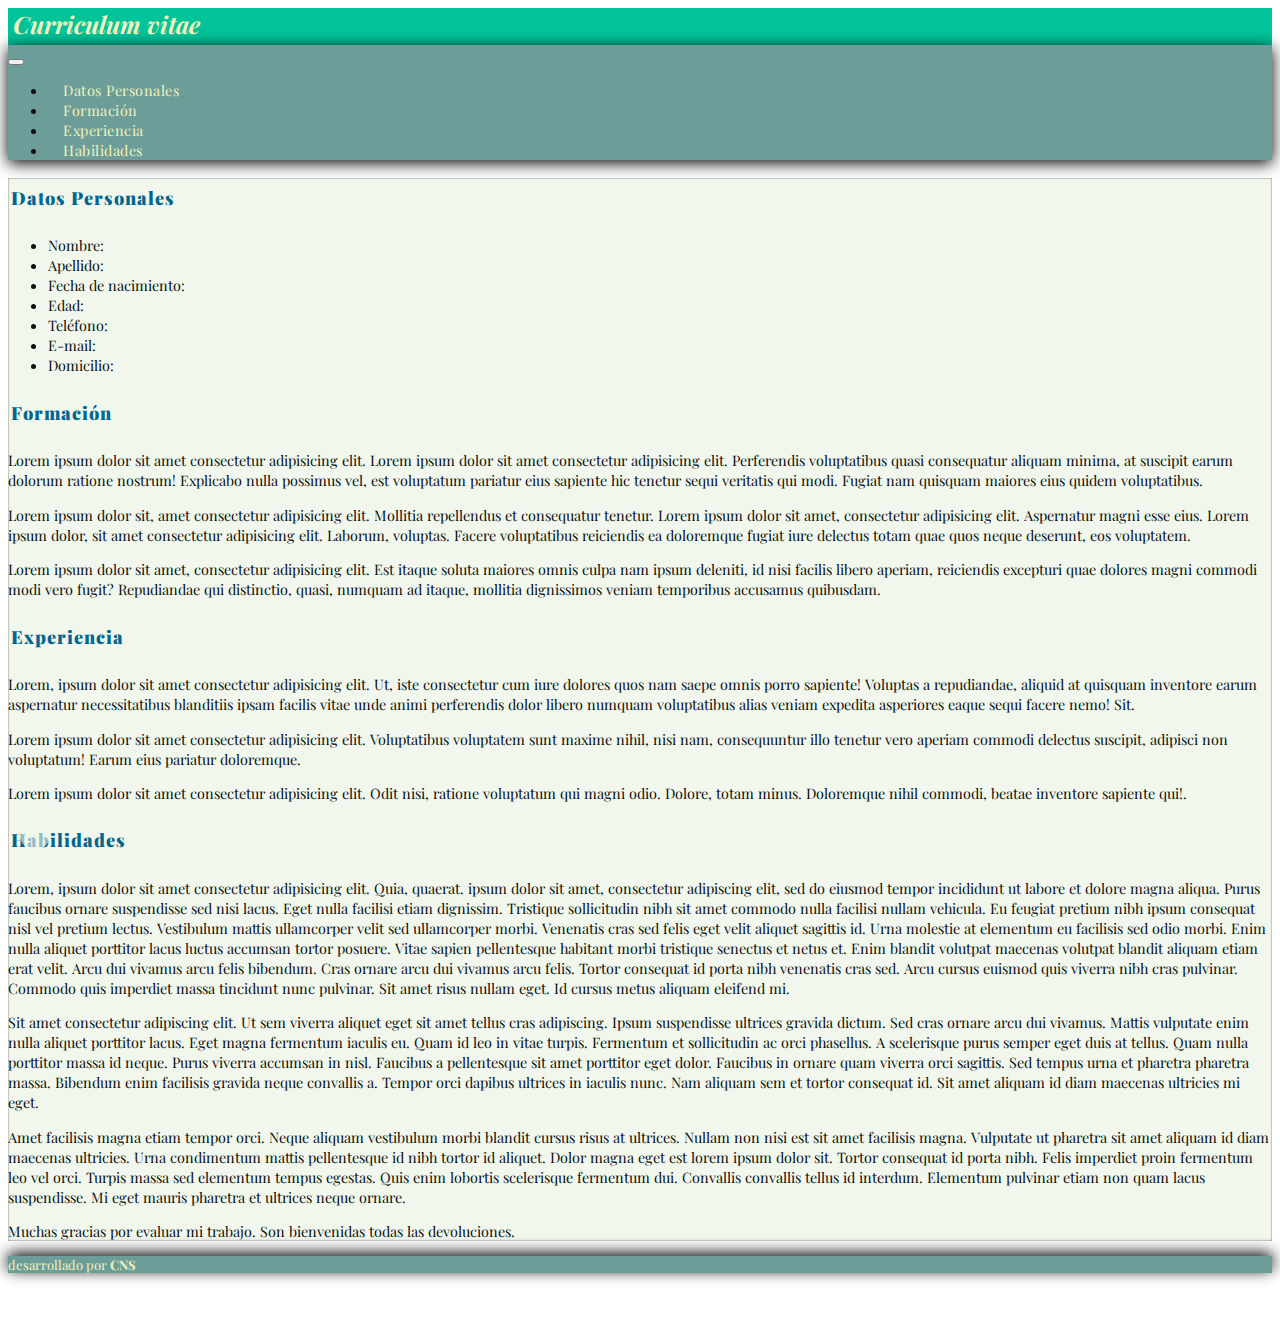
<file: index.html>
<!DOCTYPE html>
<html lang="es">

<head>
    <meta charset="UTF-8">
    <meta http-equiv="X-UA-Compatible" content="IE=edge">
    <meta name="viewport" content="width=device-width, initial-scale=1.0">
    <link href="https://cdn.jsdelivr.net/npm/bootstrap@5.3.0-alpha1/dist/css/bootstrap.min.css" rel="stylesheet" integrity="sha384-GLhlTQ8iRABdZLl6O3oVMWSktQOp6b7In1Zl3/Jr59b6EGGoI1aFkw7cmDA6j6gD" crossorigin="anonymous">
    <link rel="stylesheet" href="https://cdnjs.cloudflare.com/ajax/libs/font-awesome/6.2.1/css/all.min.css" integrity="sha512-MV7K8+y+gLIBoVD59lQIYicR65iaqukzvf/nwasF0nqhPay5w/9lJmVM2hMDcnK1OnMGCdVK+iQrJ7lzPJQd1w==" crossorigin="anonymous" referrerpolicy="no-referrer" />
    <link rel="preconnect" href="https://fonts.googleapis.com">
    <link rel="preconnect" href="https://fonts.gstatic.com" crossorigin>
    <link href="https://fonts.googleapis.com/css2?family=Playfair+Display:ital@0;1&display=swap" rel="stylesheet">
    <link href="index.css" rel=stylesheet>
    <link rel="icon" href="icon.ico">
    <title>CV</title>
</head>

<body id="body" class="">

    <header class="sticky-top" id="header">
        <div class="row">    
            <div class="container-fluid col-8 col-sm-12 text-center">
                <h1 id="nombre_comp"></h1>
                <h2>Curriculum vitae</h2>
            </div>
            <div class="container-fluid col-4 col-sm-12 text-center" id="foto_pers">
                <div>
                    
                </div>
            </div>
        </div>
    
        <div class="row">
            <nav class="navbar navbar-expand-sm justify-content-center">
                <div class="container">
                    <div>    
                        <button class="navbar-toggler" type="button" data-bs-toggle="collapse" data-bs-target="#menu" aria-controls="navbarSupportedContent" aria-expanded="false" aria-label="Toggle navigation">
                            <i class="fa-solid fa-bars"></i>
                        </button> 
                    </div>    
                    <div class="collapse navbar-collapse justify-content-center" id="menu">
                        <ul class="navbar-nav justify-content-center mb-2 mb-lg-0">
                          <li class="nav-item">
                              <a href="#datos_personales">Datos Personales</a>
                          </li>
                          <li class="nav-item">
                              <a href="#formacion">Formación</a>
                          </li>
                          <li class="nav-item">
                            <a href="#experiencia">Experiencia</a>
                          </li>
                          <li class="nav-item">
                              <a href="#habilidades">Habilidades</a>
                          </li>
                        </ul>
                    </div>
                </div>
            </nav>
        </div>
    </header>

    <section class="cuerpo">
        <div class="row">
            <div class="col-sm-1 col-md-2 lateral_izq">
                <span id="botonTema" class="fixed-bottom">
                    <i id="luna" class="fa-solid fa-moon" ></i>
                    <i id="sol" class="fa-solid fa-sun"></i>
                </span>
            </div>

            <div class="col-sm-10 col-md-8 cuerpo_centro">
                <h3 id="datos_personales"><b>Datos Personales </b><i class="fa-solid fa-address-card"></i></h3>
                    <ul>
                        <li id="nombre">Nombre: </li>
                        <li id="apellido">Apellido: </li>
                        <li id="fecha_nac">Fecha de nacimiento: </li>
                        <li id="edad">Edad: </li>
                        <li id="telefono"><i class="fa-solid fa-phone"></i> Teléfono: </li>
                        <li id="email"><i class="fa-solid fa-envelope"></i> E-mail: </li>
                        <li id="domicilio"><i class="fa-solid fa-location-dot"></i> Domicilio: </li>
                    </ul>
                <h3 id="formacion"><b>Formación </b> <i class="fa-solid fa-user-graduate"></i></h3>
                    <p>Lorem ipsum dolor sit amet consectetur adipisicing elit. Lorem ipsum dolor sit amet consectetur adipisicing elit. Perferendis voluptatibus quasi consequatur aliquam minima, at suscipit earum dolorum ratione nostrum! Explicabo nulla possimus vel, est voluptatum pariatur eius sapiente hic tenetur sequi veritatis qui modi. Fugiat nam quisquam maiores eius quidem voluptatibus.</p>
                        
                    <p>Lorem ipsum dolor sit, amet consectetur adipisicing elit. Mollitia repellendus et consequatur tenetur. Lorem ipsum dolor sit amet, consectetur adipisicing elit. Aspernatur magni esse eius. Lorem ipsum dolor, sit amet consectetur adipisicing elit. Laborum, voluptas. Facere voluptatibus reiciendis ea doloremque fugiat iure delectus totam quae quos neque deserunt, eos voluptatem.</p>
                        
                    <p>Lorem ipsum dolor sit amet, consectetur adipisicing elit. Est itaque soluta maiores omnis culpa nam ipsum deleniti, id nisi facilis libero aperiam, reiciendis excepturi quae dolores magni commodi modi vero fugit? Repudiandae qui distinctio, quasi, numquam ad itaque, mollitia dignissimos veniam temporibus accusamus quibusdam.</p>
                    
                <h3 id="experiencia"><b>Experiencia </b><i class="fa-solid fa-tags"></i></h3>
                    <p>Lorem, ipsum dolor sit amet consectetur adipisicing elit. Ut, iste consectetur cum iure dolores quos nam saepe omnis porro sapiente! Voluptas a repudiandae, aliquid at quisquam inventore earum aspernatur necessitatibus blanditiis ipsam facilis vitae unde animi perferendis dolor libero numquam voluptatibus alias veniam expedita asperiores eaque sequi facere nemo! Sit.</p>
                           
                    <p>Lorem ipsum dolor sit amet consectetur adipisicing elit. Voluptatibus voluptatem sunt maxime nihil, nisi nam, consequuntur illo tenetur vero aperiam commodi delectus suscipit, adipisci non voluptatum! Earum eius pariatur doloremque.</p>
                        
                    <p>Lorem ipsum dolor sit amet consectetur adipisicing elit. Odit nisi, ratione voluptatum qui magni odio. Dolore, totam minus. Doloremque nihil commodi, beatae inventore sapiente qui!.</p>                  </p>
                
                <h3 id="habilidades"><b>Habilidades </b><i class="fa-solid fa-puzzle-piece"></i></h3>
                    <p>Lorem, ipsum dolor sit amet consectetur adipisicing elit. Quia, quaerat. ipsum dolor sit amet, consectetur adipiscing elit, sed do eiusmod tempor incididunt ut labore et dolore magna aliqua. Purus faucibus ornare suspendisse sed nisi lacus. Eget nulla facilisi etiam dignissim. Tristique sollicitudin nibh sit amet commodo nulla facilisi nullam vehicula. Eu feugiat pretium nibh ipsum consequat nisl vel pretium lectus. Vestibulum mattis ullamcorper velit sed ullamcorper morbi. Venenatis cras sed felis eget velit aliquet sagittis id. Urna molestie at elementum eu facilisis sed odio morbi. Enim nulla aliquet porttitor lacus luctus accumsan tortor posuere. Vitae sapien pellentesque habitant morbi tristique senectus et netus et. Enim blandit volutpat maecenas volutpat blandit aliquam etiam erat velit. Arcu dui vivamus arcu felis bibendum. Cras ornare arcu dui vivamus arcu felis. Tortor consequat id porta nibh venenatis cras sed. Arcu cursus euismod quis viverra nibh cras pulvinar. Commodo quis imperdiet massa tincidunt nunc pulvinar. Sit amet risus nullam eget. Id cursus metus aliquam eleifend mi.</p>
                        
                    <p>Sit amet consectetur adipiscing elit. Ut sem viverra aliquet eget sit amet tellus cras adipiscing. Ipsum suspendisse ultrices gravida dictum. Sed cras ornare arcu dui vivamus. Mattis vulputate enim nulla aliquet porttitor lacus. Eget magna fermentum iaculis eu. Quam id leo in vitae turpis. Fermentum et sollicitudin ac orci phasellus. A scelerisque purus semper eget duis at tellus. Quam nulla porttitor massa id neque. Purus viverra accumsan in nisl. Faucibus a pellentesque sit amet porttitor eget dolor. Faucibus in ornare quam viverra orci sagittis. Sed tempus urna et pharetra pharetra massa. Bibendum enim facilisis gravida neque convallis a. Tempor orci dapibus ultrices in iaculis nunc. Nam aliquam sem et tortor consequat id. Sit amet aliquam id diam maecenas ultricies mi eget.</p>
                       
                    <p>Amet facilisis magna etiam tempor orci. Neque aliquam vestibulum morbi blandit cursus risus at ultrices. Nullam non nisi est sit amet facilisis magna. Vulputate ut pharetra sit amet aliquam id diam maecenas ultricies. Urna condimentum mattis pellentesque id nibh tortor id aliquet. Dolor magna eget est lorem ipsum dolor sit. Tortor consequat id porta nibh. Felis imperdiet proin fermentum leo vel orci. Turpis massa sed elementum tempus egestas. Quis enim lobortis scelerisque fermentum dui. Convallis convallis tellus id interdum. Elementum pulvinar etiam non quam lacus suspendisse. Mi eget mauris pharetra et ultrices neque ornare.</p>
                    
                    <p>Muchas gracias por evaluar mi trabajo. Son bienvenidas todas las devoluciones.</p>
                    <a href="#" class="to-top">
                        <i class="fas fa-chevron-up"></i>
                    </a>     
            </div>

            <div class="col-sm-1 col-md-2 lateral_der">
                
            </div>

        </div>
    </section>
    
    <footer>
        <div class="fixed-bottom pie">
            <div class="row">
                <div class="col text-center">
                    <span>desarrollado por <b>CNS</b><br>
                        <a href="https://github.com/CNSarg?tab=repositories" target="_blank"><i class="fa-brands fa-github"></i></a>
                        <a href="mailto:sch.cristian.n@gmail.com"><i class="fa-solid fa-envelope"></i></a>
                    </span>
                </div>
            </div>
        </div>
    </footer>

    <script src="index.js"></script>
    <script src="https://cdn.jsdelivr.net/npm/bootstrap@5.3.0-alpha1/dist/js/bootstrap.bundle.min.js" integrity="sha384-w76AqPfDkMBDXo30jS1Sgez6pr3x5MlQ1ZAGC+nuZB+EYdgRZgiwxhTBTkF7CXvN" crossorigin="anonymous"></script>
</body>
</html>
</file>
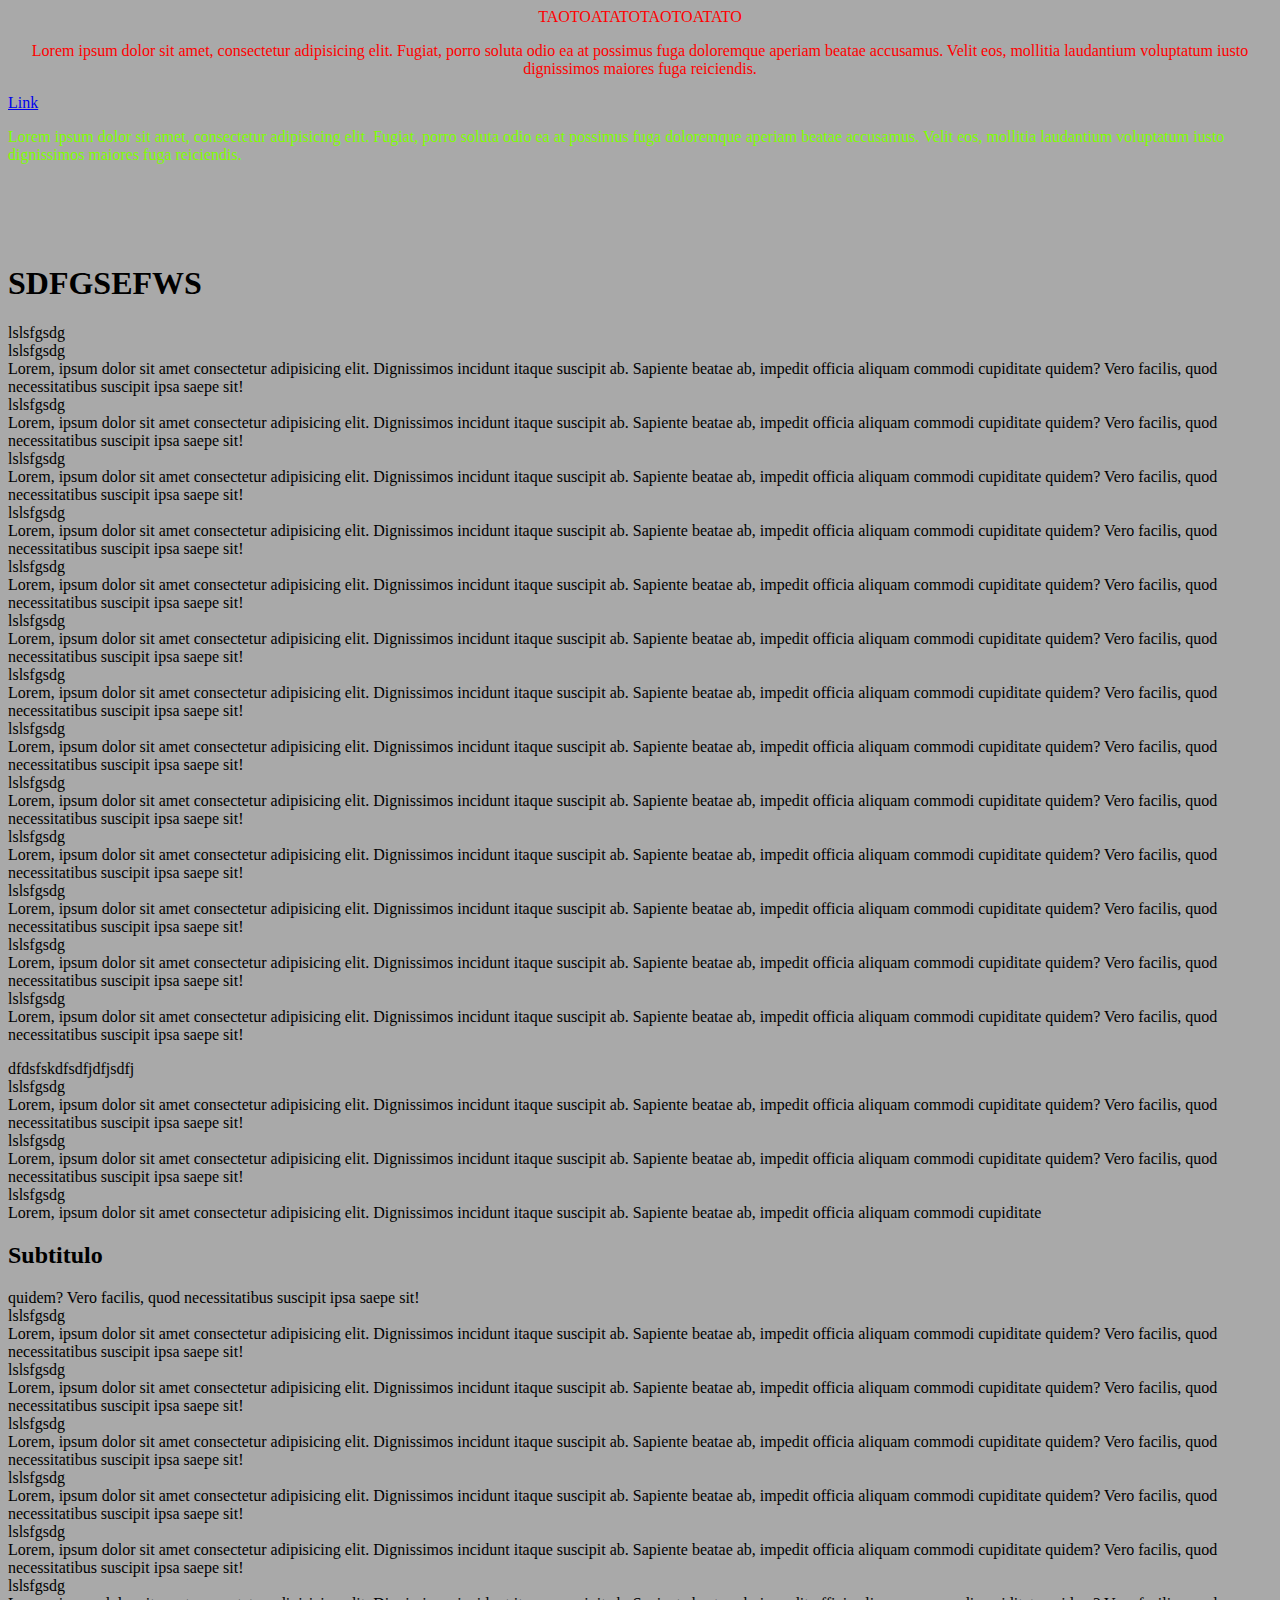
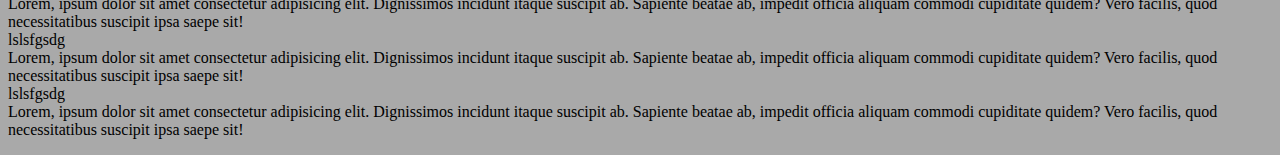
<file: cajas.html>
<!DOCTYPE html>
<html lang="en">
<head>
    <meta charset="UTF-8">
    <meta http-equiv="X-UA-Compatible" content="IE=edge">
    <meta name="viewport" content="width=device-width, initial-scale=1.0">
    <link href="https://cdn.jsdelivr.net/npm/bootstrap@5.3.0-alpha1/dist/css/bootstrap.min.css" rel="stylesheet" integrity="sha384-GLhlTQ8iRABdZLl6O3oVMWSktQOp6b7In1Zl3/Jr59b6EGGoI1aFkw7cmDA6j6gD" crossorigin="anonymous">
    
    <link rel="stylesheet" href="https://cdnjs.cloudflare.com/ajax/libs/font-awesome/6.2.1/css/all.min.css" integrity="sha512-MV7K8+y+gLIBoVD59lQIYicR65iaqukzvf/nwasF0nqhPay5w/9lJmVM2hMDcnK1OnMGCdVK+iQrJ7lzPJQd1w==" crossorigin="anonymous" referrerpolicy="no-referrer" />

    <title>Document</title>
</head>
<body><style>body{background-color: darkgray;}html{scroll-padding-top: 155px;}#coli{color: red; text-align: center;}#banner {color: chartreuse; height: 150px;};</style>
       
        <div class="container-fluid col-12 bg-ligth" id="coli">
            <span>TAOTOATATO</span><span>TAOTOATATO</span>
            <p>Lorem ipsum dolor sit amet, consectetur adipisicing elit. Fugiat, porro soluta odio ea at possimus fuga doloremque aperiam beatae accusamus. Velit eos, mollitia laudantium voluptatum iusto dignissimos maiores fuga reiciendis.</p>
        </div>

        <div class="container-fluid col-12 bg-info sticky-top" id="banner">
            <a href="#tit">Link</a>
            <p>Lorem ipsum dolor sit amet, consectetur adipisicing elit. Fugiat, porro soluta odio ea at possimus fuga doloremque aperiam beatae accusamus. Velit eos, mollitia laudantium voluptatum iusto dignissimos maiores fuga reiciendis.</p>
        </div>
        <div class="row">
    
            <div class="container col-5 col-sm-12 bg-danger">
                <h1>SDFGSEFWS</h1><span class="glyphicon glyphicon-menu-hamburger"></span><span class="glyphicon glyphicon-search" aria-hidden="true"></span><span class="glyphicon glyphicon-star" aria-hidden="true"></span><span class="navbar-toggler-icon"></span><i class="fa-solid fa-bars"></i>
                <p>lslsfgsdg<br>lslsfgsdg<br>Lorem, ipsum dolor sit amet consectetur adipisicing elit. Dignissimos incidunt itaque suscipit ab. Sapiente beatae ab, impedit officia aliquam commodi cupiditate quidem? Vero facilis, quod necessitatibus suscipit ipsa saepe sit!<br>lslsfgsdg<br>Lorem, ipsum dolor sit amet consectetur adipisicing elit. Dignissimos incidunt itaque suscipit ab. Sapiente beatae ab, impedit officia aliquam commodi cupiditate quidem? Vero facilis, quod necessitatibus suscipit ipsa saepe sit!<br>lslsfgsdg<br>Lorem, ipsum dolor sit amet consectetur adipisicing elit. Dignissimos incidunt itaque suscipit ab. Sapiente beatae ab, impedit officia aliquam commodi cupiditate quidem? Vero facilis, quod necessitatibus suscipit ipsa saepe sit!<br>lslsfgsdg<br>Lorem, ipsum dolor sit amet consectetur adipisicing elit. Dignissimos incidunt itaque suscipit ab. Sapiente beatae ab, impedit officia aliquam commodi cupiditate quidem? Vero facilis, quod necessitatibus suscipit ipsa saepe sit!<br>lslsfgsdg<br>Lorem, ipsum dolor sit amet consectetur adipisicing elit. Dignissimos incidunt itaque suscipit ab. Sapiente beatae ab, impedit officia aliquam commodi cupiditate quidem? Vero facilis, quod necessitatibus suscipit ipsa saepe sit!<br>lslsfgsdg<br>Lorem, ipsum dolor sit amet consectetur adipisicing elit. Dignissimos incidunt itaque suscipit ab. Sapiente beatae ab, impedit officia aliquam commodi cupiditate quidem? Vero facilis, quod necessitatibus suscipit ipsa saepe sit!<br>lslsfgsdg<br>Lorem, ipsum dolor sit amet consectetur adipisicing elit. Dignissimos incidunt itaque suscipit ab. Sapiente beatae ab, impedit officia aliquam commodi cupiditate quidem? Vero facilis, quod necessitatibus suscipit ipsa saepe sit!<br>lslsfgsdg<br>Lorem, ipsum dolor sit amet consectetur adipisicing elit. Dignissimos incidunt itaque suscipit ab. Sapiente beatae ab, impedit officia aliquam commodi cupiditate quidem? Vero facilis, quod necessitatibus suscipit ipsa saepe sit!<br>lslsfgsdg<br>Lorem, ipsum dolor sit amet consectetur adipisicing elit. Dignissimos incidunt itaque suscipit ab. Sapiente beatae ab, impedit officia aliquam commodi cupiditate quidem? Vero facilis, quod necessitatibus suscipit ipsa saepe sit!<br>lslsfgsdg<br>Lorem, ipsum dolor sit amet consectetur adipisicing elit. Dignissimos incidunt itaque suscipit ab. Sapiente beatae ab, impedit officia aliquam commodi cupiditate quidem? Vero facilis, quod necessitatibus suscipit ipsa saepe sit!<br>lslsfgsdg<br>Lorem, ipsum dolor sit amet consectetur adipisicing elit. Dignissimos incidunt itaque suscipit ab. Sapiente beatae ab, impedit officia aliquam commodi cupiditate quidem? Vero facilis, quod necessitatibus suscipit ipsa saepe sit!<br>lslsfgsdg<br>Lorem, ipsum dolor sit amet consectetur adipisicing elit. Dignissimos incidunt itaque suscipit ab. Sapiente beatae ab, impedit officia aliquam commodi cupiditate quidem? Vero facilis, quod necessitatibus suscipit ipsa saepe sit!<br>lslsfgsdg<br>Lorem, ipsum dolor sit amet consectetur adipisicing elit. Dignissimos incidunt itaque suscipit ab. Sapiente beatae ab, impedit officia aliquam commodi cupiditate quidem? Vero facilis, quod necessitatibus suscipit ipsa saepe sit!</p>
            </div>
            <div class="container col-7 col-sm-12 bg-warning">
                <p>dfdsfskdfsdfjdfjsdfj<br>lslsfgsdg<br>Lorem, ipsum dolor sit amet consectetur adipisicing elit. Dignissimos incidunt itaque suscipit ab. Sapiente beatae ab, impedit officia aliquam commodi cupiditate quidem? Vero facilis, quod necessitatibus suscipit ipsa saepe sit!<br>lslsfgsdg<br>Lorem, ipsum dolor sit amet consectetur adipisicing elit. Dignissimos incidunt itaque suscipit ab. Sapiente beatae ab, impedit officia aliquam commodi cupiditate quidem? Vero facilis, quod necessitatibus suscipit ipsa saepe sit!<br>lslsfgsdg<br>Lorem, ipsum dolor sit amet consectetur adipisicing elit. Dignissimos incidunt itaque suscipit ab. Sapiente beatae ab, impedit officia aliquam commodi cupiditate<br><h2 id="tit">Subtitulo</h2> quidem? Vero facilis, quod necessitatibus suscipit ipsa saepe sit!<br>lslsfgsdg<br>Lorem, ipsum dolor sit amet consectetur adipisicing elit. Dignissimos incidunt itaque suscipit ab. Sapiente beatae ab, impedit officia aliquam commodi cupiditate quidem? Vero facilis, quod necessitatibus suscipit ipsa saepe sit!<br>lslsfgsdg<br>Lorem, ipsum dolor sit amet consectetur adipisicing elit. Dignissimos incidunt itaque suscipit ab. Sapiente beatae ab, impedit officia aliquam commodi cupiditate quidem? Vero facilis, quod necessitatibus suscipit ipsa saepe sit!<br>lslsfgsdg<br>Lorem, ipsum dolor sit amet consectetur adipisicing elit. Dignissimos incidunt itaque suscipit ab. Sapiente beatae ab, impedit officia aliquam commodi cupiditate quidem? Vero facilis, quod necessitatibus suscipit ipsa saepe sit!<br>lslsfgsdg<br>Lorem, ipsum dolor sit amet consectetur adipisicing elit. Dignissimos incidunt itaque suscipit ab. Sapiente beatae ab, impedit officia aliquam commodi cupiditate quidem? Vero facilis, quod necessitatibus suscipit ipsa saepe sit!<br>lslsfgsdg<br>Lorem, ipsum dolor sit amet consectetur adipisicing elit. Dignissimos incidunt itaque suscipit ab. Sapiente beatae ab, impedit officia aliquam commodi cupiditate quidem? Vero facilis, quod necessitatibus suscipit ipsa saepe sit!<br>lslsfgsdg<br>Lorem, ipsum dolor sit amet consectetur adipisicing elit. Dignissimos incidunt itaque suscipit ab. Sapiente beatae ab, impedit officia aliquam commodi cupiditate quidem? Vero facilis, quod necessitatibus suscipit ipsa saepe sit!<br>lslsfgsdg<br>Lorem, ipsum dolor sit amet consectetur adipisicing elit. Dignissimos incidunt itaque suscipit ab. Sapiente beatae ab, impedit officia aliquam commodi cupiditate quidem? Vero facilis, quod necessitatibus suscipit ipsa saepe sit!<br>lslsfgsdg<br>Lorem, ipsum dolor sit amet consectetur adipisicing elit. Dignissimos incidunt itaque suscipit ab. Sapiente beatae ab, impedit officia aliquam commodi cupiditate quidem? Vero facilis, quod necessitatibus suscipit ipsa saepe sit!</p>
            </div>
        </div>    
   

    <script src="https://cdn.jsdelivr.net/npm/bootstrap@5.3.0-alpha1/dist/js/bootstrap.bundle.min.js" integrity="sha384-w76AqPfDkMBDXo30jS1Sgez6pr3x5MlQ1ZAGC+nuZB+EYdgRZgiwxhTBTkF7CXvN" crossorigin="anonymous"></script>
</body>
</html>
</file>
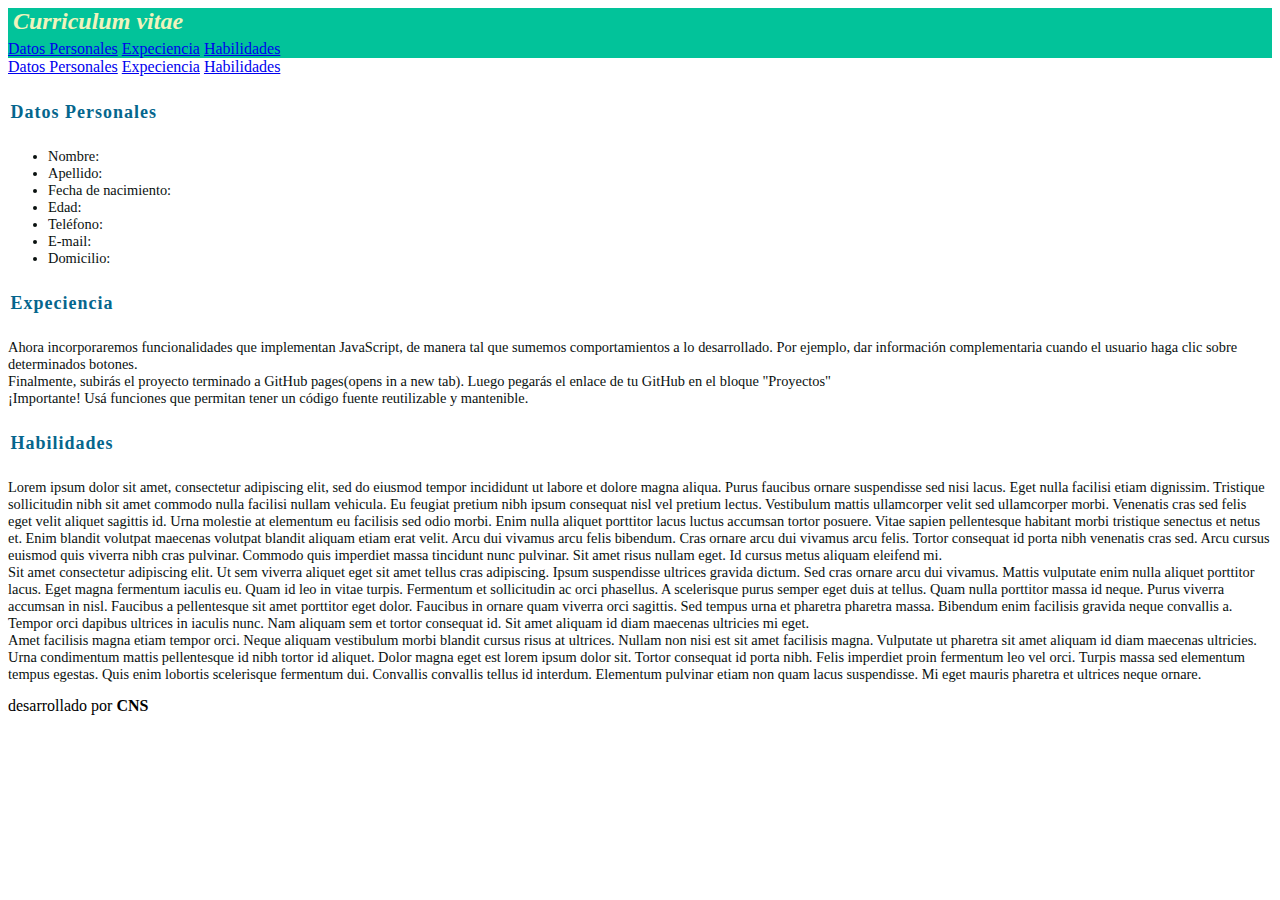
<file: grid - copia.html>
<!DOCTYPE html>
<html lang="es">
<head>
    <meta charset="UTF-8">
    <meta http-equiv="X-UA-Compatible" content="IE=edge">
    <meta name="viewport" content="width=device-width, initial-scale=1.0">
    <link href="https://cdn.jsdelivr.net/npm/bootstrap@5.3.0-alpha1/dist/css/bootstrap.min.css" rel="stylesheet" integrity="sha384-GLhlTQ8iRABdZLl6O3oVMWSktQOp6b7In1Zl3/Jr59b6EGGoI1aFkw7cmDA6j6gD" crossorigin="anonymous">
    <link href="index.css" rel=stylesheet>
    <title>Maquetado</title>
</head>
<body>
<section>
    <header class="container fixed-top" id="header">
        <div >
            <div>
                <div class="row">
                    <div class="col text-center">
                        <h1 id="nombre_comp"></h1>
                        <h2>Curriculum vitae</h2>
                    </div>
                </div>

                <div class="row">
                    <div class="col text-center" id="foto_pers">
                    
                    </div>
                </div>

                <div class="row" id="barra_nav">
                    <div class="col text-end">
                        <a href="#datos_personales">Datos Personales</a>
                        <a href="#experiencia">Expeciencia</a>
                        <a href="#habilidades">Habilidades</a>
                    </div>
                </div>
            </div>
        </div>
    </header>
</section>
<section>    
    <div class="container" id="cuerpo">
        <div>
            <div class="row">
                <div class="col-2 justify-content-center" id="lateral_izq">
                    <a href="#datos_personales" class="float-center">Datos Personales</a>
                    <a href="#experiencia">Expeciencia</a>
                    <a href="#habilidades">Habilidades</a>
                </div>

                <div class="col-8" id="cuerpo_centro">
                    <h3 id="datos_personales"><b>Datos Personales</b></h3>
                        <ul>
                            <li id="nombre">Nombre: </li>
                            <li id="apellido">Apellido: </li>
                            <li id="fecha_nac">Fecha de nacimiento: </li>
                            <li id="edad">Edad: </li>
                            <li id="telefono">Teléfono: </li>
                            <li id="email">E-mail: </li>
                            <li id="domicilio">Domicilio: </li>
                        </ul>
                    
                    <h3 id="experiencia"><b>Expeciencia</b></h3>
                        <p>Ahora incorporaremos funcionalidades que implementan JavaScript, de manera tal que sumemos comportamientos a lo desarrollado. 
                        Por ejemplo, dar información complementaria cuando el usuario haga clic sobre determinados botones.
                        <br>    

                        Finalmente, subirás el proyecto terminado a GitHub pages(opens in a new tab).  
                        Luego pegarás el enlace de tu GitHub en el bloque "Proyectos"
                        <br>
                        <b>¡Importante!</b>
                        Usá funciones que permitan tener un código fuente reutilizable y mantenible.
                        </p>
                    <h3 id="habilidades"><b>Habilidades</b></h3>
                        <p>
                            Lorem ipsum dolor sit amet, consectetur adipiscing elit, sed do eiusmod tempor incididunt ut labore et dolore magna aliqua. Purus faucibus ornare suspendisse sed nisi lacus. Eget nulla facilisi etiam dignissim. Tristique sollicitudin nibh sit amet commodo nulla facilisi nullam vehicula. Eu feugiat pretium nibh ipsum consequat nisl vel pretium lectus. Vestibulum mattis ullamcorper velit sed ullamcorper morbi. Venenatis cras sed felis eget velit aliquet sagittis id. Urna molestie at elementum eu facilisis sed odio morbi. Enim nulla aliquet porttitor lacus luctus accumsan tortor posuere. Vitae sapien pellentesque habitant morbi tristique senectus et netus et. Enim blandit volutpat maecenas volutpat blandit aliquam etiam erat velit. Arcu dui vivamus arcu felis bibendum. Cras ornare arcu dui vivamus arcu felis. Tortor consequat id porta nibh venenatis cras sed. Arcu cursus euismod quis viverra nibh cras pulvinar. Commodo quis imperdiet massa tincidunt nunc pulvinar. Sit amet risus nullam eget. Id cursus metus aliquam eleifend mi.
                            <br>
                            Sit amet consectetur adipiscing elit. Ut sem viverra aliquet eget sit amet tellus cras adipiscing. Ipsum suspendisse ultrices gravida dictum. Sed cras ornare arcu dui vivamus. Mattis vulputate enim nulla aliquet porttitor lacus. Eget magna fermentum iaculis eu. Quam id leo in vitae turpis. Fermentum et sollicitudin ac orci phasellus. A scelerisque purus semper eget duis at tellus. Quam nulla porttitor massa id neque. Purus viverra accumsan in nisl. Faucibus a pellentesque sit amet porttitor eget dolor. Faucibus in ornare quam viverra orci sagittis. Sed tempus urna et pharetra pharetra massa. Bibendum enim facilisis gravida neque convallis a. Tempor orci dapibus ultrices in iaculis nunc. Nam aliquam sem et tortor consequat id. Sit amet aliquam id diam maecenas ultricies mi eget.
                            <br>
                            Amet facilisis magna etiam tempor orci. Neque aliquam vestibulum morbi blandit cursus risus at ultrices. Nullam non nisi est sit amet facilisis magna. Vulputate ut pharetra sit amet aliquam id diam maecenas ultricies. Urna condimentum mattis pellentesque id nibh tortor id aliquet. Dolor magna eget est lorem ipsum dolor sit. Tortor consequat id porta nibh. Felis imperdiet proin fermentum leo vel orci. Turpis massa sed elementum tempus egestas. Quis enim lobortis scelerisque fermentum dui. Convallis convallis tellus id interdum. Elementum pulvinar etiam non quam lacus suspendisse. Mi eget mauris pharetra et ultrices neque ornare.
                        </p>    
                    
                </div>

                <div class="col-2" id="lateral_der">

                </div>

            </div>
        </div>
    
        <div id="pie" class="fixed-bottom">
            <div class="row">
                <div class="col text-center">
                    <span>desarrollado por <b>CNS</b></span>
                </div>
            </div>
        </div>
    </div>
</section>
   

    <script src="random-user.js"></script>
    <script src="https://cdn.jsdelivr.net/npm/bootstrap@5.3.0-alpha1/dist/js/bootstrap.bundle.min.js" integrity="sha384-w76AqPfDkMBDXo30jS1Sgez6pr3x5MlQ1ZAGC+nuZB+EYdgRZgiwxhTBTkF7CXvN" crossorigin="anonymous"></script>    
</body>
</html>
</file>
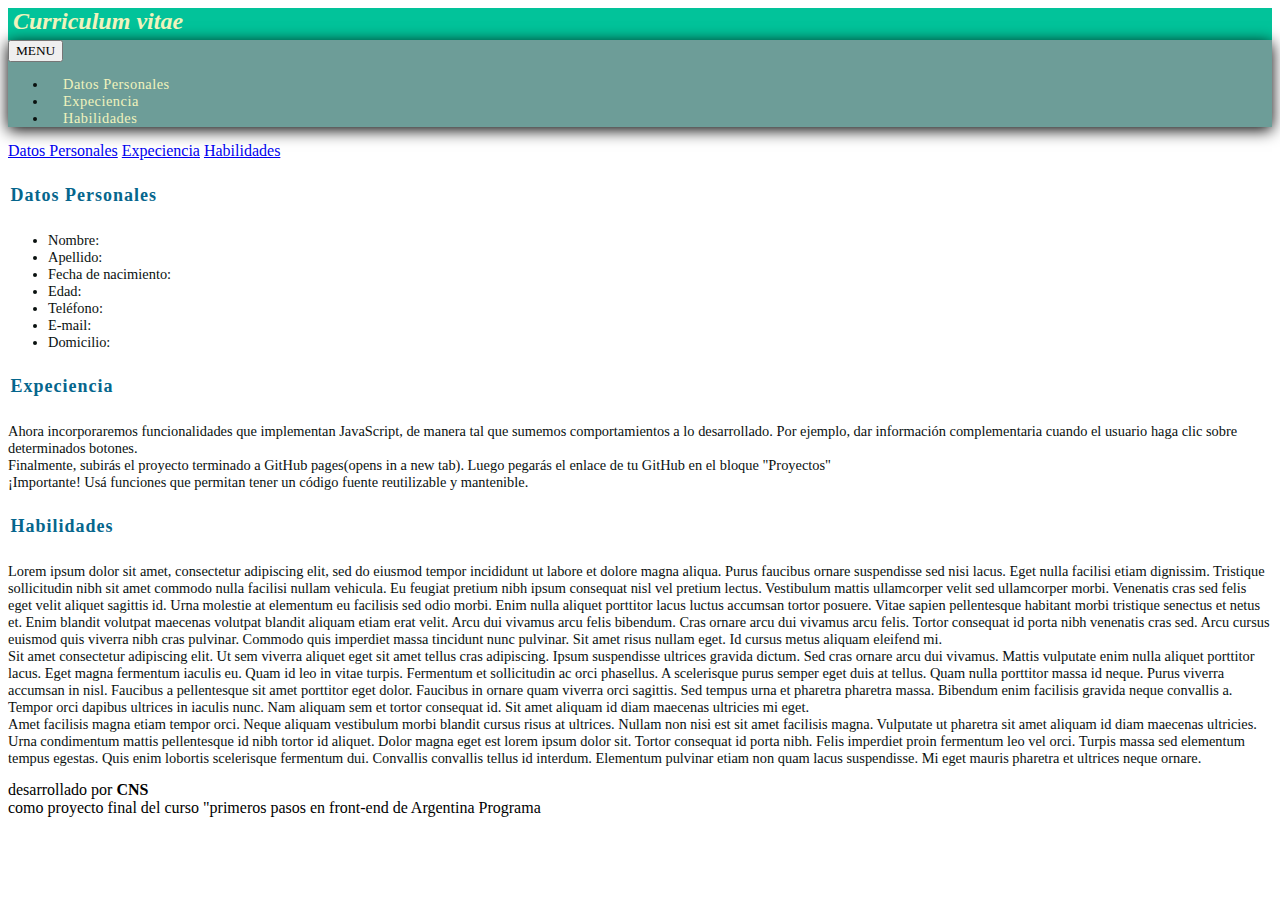
<file: grid.html>
<!DOCTYPE html>
<html lang="es">
<head>
    <meta charset="UTF-8">
    <meta http-equiv="X-UA-Compatible" content="IE=edge">
    <meta name="viewport" content="width=device-width, initial-scale=1.0">
    <link href="https://cdn.jsdelivr.net/npm/bootstrap@5.3.0-alpha1/dist/css/bootstrap.min.css" rel="stylesheet" integrity="sha384-GLhlTQ8iRABdZLl6O3oVMWSktQOp6b7In1Zl3/Jr59b6EGGoI1aFkw7cmDA6j6gD" crossorigin="anonymous">
    <link href="index.css" rel=stylesheet>
    <title>CV</title>
</head>
<body>
<section>
    <header class="container text-center" id="header">
        <div >
            <div>
                <!-- <div class="row"> -->
                    <div class="col-8 col-sm-12">
                        <h1 id="nombre_comp"></h1>
                        <h2>Curriculum vitae</h2>
                    </div>
                <!-- </div> -->

                <!-- <div class="row"> -->
                    <div class="col-4 col-sm-12" id="foto_pers">
                    
                    </div>
                <!-- </div> -->
                <!-- <div class="row"> -->
                         <nav class="navbar navbar-expand-sm sticky-top justify-content-end" id="barra_nav">
                             <div class="container">
                                 <button class="navbar-toggler" type="button" data-bs-toggle="collapse" data-bs-target="#navbarSupportedContent" aria-controls="navbarSupportedContent" aria-expanded="false" aria-label="Toggle navigation">
                                   <span>MENU</span>
                                </button>
                             
                             
                                 <div class="collapse navbar-collapse" id="navbarSupportedContent">

                                     <ul class="navbar-nav me-auto mb-2 mb-lg-0">
                                       <li class="nav-item">
                                           <a href="#datos_personales">Datos Personales</a>
                                       </li>
                                       <li class="nav-item">
                                           <a href="#experiencia">Expeciencia</a>
                                       </li>
                                       <li class="nav-item">
                                           <a href="#habilidades">Habilidades</a>
                                       </li>
                                     </ul>
                                 </div>
                            
                            </nav>
                    <!-- </div>                           -->
            </div>
        </div>
    </header>
</section>
<section>    
    <div class="container" id="cuerpo">
        <div>
            <div class="row">
                <div class="col-sm-1 col-md-2" id="lateral_izq">
                    <a href="#datos_personales">Datos Personales</a>
                    <a href="#experiencia">Expeciencia</a>
                    <a href="#habilidades">Habilidades</a>
                </div>

                <div class="col-sm-10 col-md-8" id="cuerpo_centro">
                    <h3 id="datos_personales"><b>Datos Personales</b></h3>
                        <ul>
                            <li id="nombre">Nombre: </li>
                            <li id="apellido">Apellido: </li>
                            <li id="fecha_nac">Fecha de nacimiento: </li>
                            <li id="edad">Edad: </li>
                            <li id="telefono">Teléfono: </li>
                            <li id="email">E-mail: </li>
                            <li id="domicilio">Domicilio: </li>
                        </ul>
                    
                    <h3 id="experiencia"><b>Expeciencia</b></h3>
                        <p>Ahora incorporaremos funcionalidades que implementan JavaScript, de manera tal que sumemos comportamientos a lo desarrollado. 
                        Por ejemplo, dar información complementaria cuando el usuario haga clic sobre determinados botones.
                        <br>    

                        Finalmente, subirás el proyecto terminado a GitHub pages(opens in a new tab).  
                        Luego pegarás el enlace de tu GitHub en el bloque "Proyectos"
                        <br>
                        <b>¡Importante!</b>
                        Usá funciones que permitan tener un código fuente reutilizable y mantenible.
                        </p>
                    <h3 id="habilidades"><b>Habilidades</b></h3>
                        <p>
                            Lorem ipsum dolor sit amet, consectetur adipiscing elit, sed do eiusmod tempor incididunt ut labore et dolore magna aliqua. Purus faucibus ornare suspendisse sed nisi lacus. Eget nulla facilisi etiam dignissim. Tristique sollicitudin nibh sit amet commodo nulla facilisi nullam vehicula. Eu feugiat pretium nibh ipsum consequat nisl vel pretium lectus. Vestibulum mattis ullamcorper velit sed ullamcorper morbi. Venenatis cras sed felis eget velit aliquet sagittis id. Urna molestie at elementum eu facilisis sed odio morbi. Enim nulla aliquet porttitor lacus luctus accumsan tortor posuere. Vitae sapien pellentesque habitant morbi tristique senectus et netus et. Enim blandit volutpat maecenas volutpat blandit aliquam etiam erat velit. Arcu dui vivamus arcu felis bibendum. Cras ornare arcu dui vivamus arcu felis. Tortor consequat id porta nibh venenatis cras sed. Arcu cursus euismod quis viverra nibh cras pulvinar. Commodo quis imperdiet massa tincidunt nunc pulvinar. Sit amet risus nullam eget. Id cursus metus aliquam eleifend mi.
                            <br>
                            Sit amet consectetur adipiscing elit. Ut sem viverra aliquet eget sit amet tellus cras adipiscing. Ipsum suspendisse ultrices gravida dictum. Sed cras ornare arcu dui vivamus. Mattis vulputate enim nulla aliquet porttitor lacus. Eget magna fermentum iaculis eu. Quam id leo in vitae turpis. Fermentum et sollicitudin ac orci phasellus. A scelerisque purus semper eget duis at tellus. Quam nulla porttitor massa id neque. Purus viverra accumsan in nisl. Faucibus a pellentesque sit amet porttitor eget dolor. Faucibus in ornare quam viverra orci sagittis. Sed tempus urna et pharetra pharetra massa. Bibendum enim facilisis gravida neque convallis a. Tempor orci dapibus ultrices in iaculis nunc. Nam aliquam sem et tortor consequat id. Sit amet aliquam id diam maecenas ultricies mi eget.
                            <br>
                            Amet facilisis magna etiam tempor orci. Neque aliquam vestibulum morbi blandit cursus risus at ultrices. Nullam non nisi est sit amet facilisis magna. Vulputate ut pharetra sit amet aliquam id diam maecenas ultricies. Urna condimentum mattis pellentesque id nibh tortor id aliquet. Dolor magna eget est lorem ipsum dolor sit. Tortor consequat id porta nibh. Felis imperdiet proin fermentum leo vel orci. Turpis massa sed elementum tempus egestas. Quis enim lobortis scelerisque fermentum dui. Convallis convallis tellus id interdum. Elementum pulvinar etiam non quam lacus suspendisse. Mi eget mauris pharetra et ultrices neque ornare.
                        </p>    
                    
                </div>

                <div class="col-sm-1 col-md-2" id="lateral_der">

                </div>

            </div>
        </div>
    
        <div id="pie" class="fixed-bottom">
            <div class="row">
                <div class="col text-center">
                    <span>desarrollado por <b>CNS</b><br>como proyecto final del curso "primeros pasos en front-end de Argentina Programa</span>
                </div>
            </div>
        </div>
    </div>
</section>
   

    <script src="random-user.js"></script>
    <script src="https://cdn.jsdelivr.net/npm/bootstrap@5.3.0-alpha1/dist/js/bootstrap.bundle.min.js" integrity="sha384-w76AqPfDkMBDXo30jS1Sgez6pr3x5MlQ1ZAGC+nuZB+EYdgRZgiwxhTBTkF7CXvN" crossorigin="anonymous"></script>    
</body>
</html>
</file>
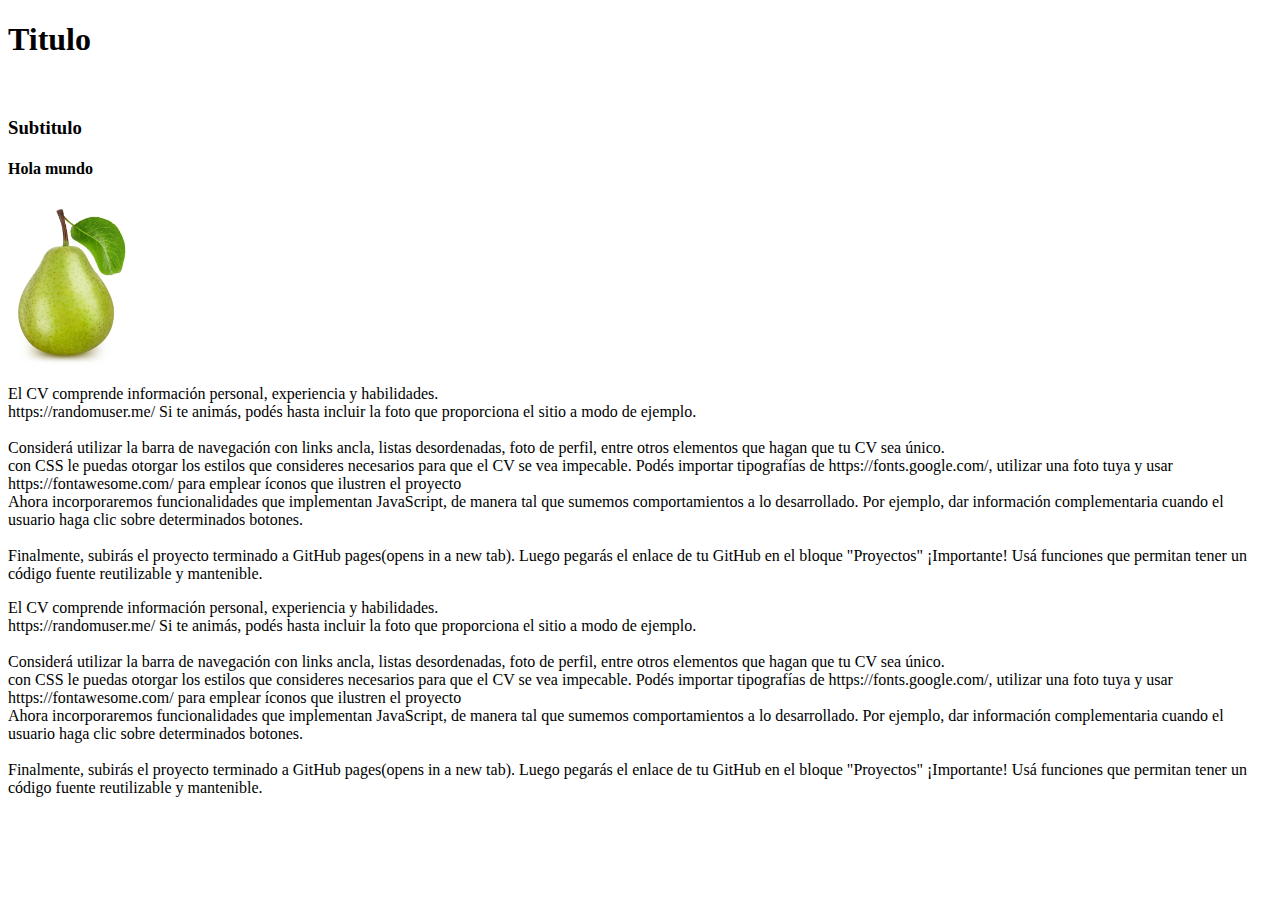
<file: index2.html>
<!DOCTYPE html>
<html lang="en">
<head>
    <meta charset="UTF-8">
    <meta http-equiv="X-UA-Compatible" content="IE=edge">
    <meta name="viewport" content="width=device-width, initial-scale=1.0">
    <link href="https://cdn.jsdelivr.net/npm/bootstrap@5.3.0-alpha1/dist/css/bootstrap.min.css" rel="stylesheet" integrity="sha384-GLhlTQ8iRABdZLl6O3oVMWSktQOp6b7In1Zl3/Jr59b6EGGoI1aFkw7cmDA6j6gD" crossorigin="anonymous">
    <title>Document</title>
</head>
<body>
    <div class="container p-5 my-5 border">
        <div class="row">
            <div class="col-12">
                <h1 class="center">Titulo</h1><br>
                <h3>Subtitulo</h3>
            </div>
        </div>
    </div>

    <div class="container p-5 my-5 border">
        <div class="row">  
            <div class="col-2">
                <h4>Hola mundo</h4>
            </div>

            <div class="col-10">   
                <img src="pera.jpeg" width=10%>
            </div>
        </div>
    </div>

    <div class="row">
        <div class="col">
                <p> 
                El CV comprende información personal, experiencia y habilidades.
                <br>
                https://randomuser.me/
                Si te animás, podés hasta incluir la foto que proporciona el sitio a modo de ejemplo.
                <br>
                <br>
                Considerá utilizar la barra de navegación con links ancla, listas desordenadas, foto de perfil, 
                entre otros elementos que hagan que tu CV sea único.
                <br>
                con CSS le puedas otorgar los estilos que consideres necesarios para que el CV se vea impecable. 
                Podés importar tipografías de https://fonts.google.com/, utilizar una foto tuya y usar https://fontawesome.com/
                para emplear íconos que ilustren el proyecto
                <br>
                Ahora incorporaremos funcionalidades que implementan JavaScript, de manera tal que sumemos comportamientos a lo desarrollado. 
                Por ejemplo, dar información complementaria cuando el usuario haga clic sobre determinados botones.
                <br>
                <br>
                Finalmente, subirás el proyecto terminado a GitHub pages(opens in a new tab).  
                Luego pegarás el enlace de tu GitHub en el bloque "Proyectos"
                ¡Importante!
                Usá funciones que permitan tener un código fuente reutilizable y mantenible.
                </p>
    

        <div class="col">
            <p> 
                El CV comprende información personal, experiencia y habilidades.
                    <br>
                https://randomuser.me/
                Si te animás, podés hasta incluir la foto que proporciona el sitio a modo de ejemplo.
                    <br>
                    <br>
                Considerá utilizar la barra de navegación con links ancla, listas desordenadas, foto de perfil, 
                entre otros elementos que hagan que tu CV sea único.
                    <br>
                con CSS le puedas otorgar los estilos que consideres necesarios para que el CV se vea impecable. 
                Podés importar tipografías de https://fonts.google.com/, utilizar una foto tuya y usar https://fontawesome.com/
                para emplear íconos que ilustren el proyecto
                    <br>
                Ahora incorporaremos funcionalidades que implementan JavaScript, de manera tal que sumemos comportamientos a lo desarrollado. 
                Por ejemplo, dar información complementaria cuando el usuario haga clic sobre determinados botones.
                    <br>
                    <br>
                    Finalmente, subirás el proyecto terminado a GitHub pages(opens in a new tab).  
                    Luego pegarás el enlace de tu GitHub en el bloque "Proyectos"
                    ¡Importante!
                    Usá funciones que permitan tener un código fuente reutilizable y mantenible.
            </p> 
    
        </div>       
    </div>    
    <script src="https://cdn.jsdelivr.net/npm/bootstrap@5.3.0-alpha1/dist/js/bootstrap.bundle.min.js" integrity="sha384-w76AqPfDkMBDXo30jS1Sgez6pr3x5MlQ1ZAGC+nuZB+EYdgRZgiwxhTBTkF7CXvN" crossorigin="anonymous"></script>   
</body>
</html>
</file>
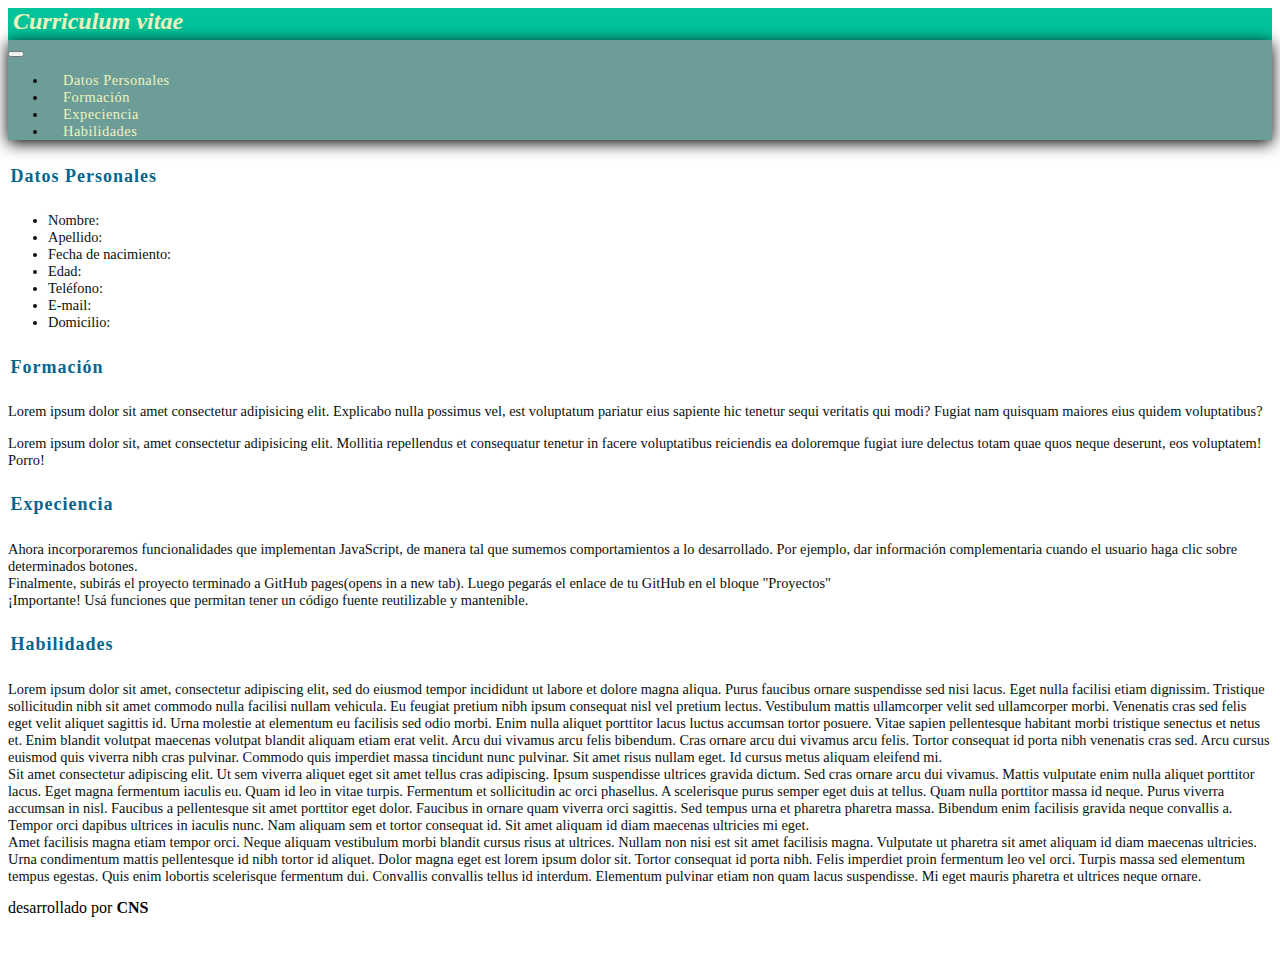
<file: index3 - copia.html>
<!DOCTYPE html>
<html lang="en">
<head>
    <meta charset="UTF-8">
    <meta http-equiv="X-UA-Compatible" content="IE=edge">
    <meta name="viewport" content="width=device-width, initial-scale=1.0">
    <link href="https://cdn.jsdelivr.net/npm/bootstrap@5.3.0-alpha1/dist/css/bootstrap.min.css" rel="stylesheet" integrity="sha384-GLhlTQ8iRABdZLl6O3oVMWSktQOp6b7In1Zl3/Jr59b6EGGoI1aFkw7cmDA6j6gD" crossorigin="anonymous">
    <link rel="stylesheet" href="https://cdnjs.cloudflare.com/ajax/libs/font-awesome/6.2.1/css/all.min.css" integrity="sha512-MV7K8+y+gLIBoVD59lQIYicR65iaqukzvf/nwasF0nqhPay5w/9lJmVM2hMDcnK1OnMGCdVK+iQrJ7lzPJQd1w==" crossorigin="anonymous" referrerpolicy="no-referrer" />
    <link href="index.css" rel=stylesheet>
    <title>CV</title>
</head>
<body>


    <header class="sticky-top">
        <div class="row">    
            <div class="container-fluid col-8 col-sm-12 text-center">
                <h1 id="nombre_comp"></h1>
                <h2>Curriculum vitae</h2>
            </div>
            <div class="container-fluid col-4 col-sm-12 text-center" id="foto_pers">
                <div >
                    
                </div>
            </div>
        </div>
    
        <div class="row">
            <nav class="navbar navbar-expand-sm justify-content-center" id="barra_nav">
                <div class="container">
                    <div>    
                        <button class="navbar-toggler" type="button" data-bs-toggle="collapse" data-bs-target="#navbarSupportedContent" aria-controls="navbarSupportedContent" aria-expanded="false" aria-label="Toggle navigation">
                            <i class="fa-solid fa-bars"></i>
                        </button> 
                    </div>    
                    <div class="collapse navbar-collapse" id="navbarSupportedContent">
                        <ul class="navbar-nav me-auto mb-2 mb-lg-0">
                          <li class="nav-item">
                              <a href="#datos_personales">Datos Personales</a>
                          </li>
                          <li class="nav-item">
                              <a href="#formacion">Formación</a>
                          </li>
                          <li class="nav-item">
                            <a href="#experiencia">Expeciencia</a>
                          </li>
                          <li class="nav-item">
                              <a href="#habilidades">Habilidades</a>
                          </li>
                        </ul>
                    </div>
                </div>
            </nav>
        </div>
    </header>

    <section id="cuerpo">
        <div class="row">
            <div class="col-sm-1 col-md-2" id="lateral_izq">
            
            </div>

            <div class="col-sm-10 col-md-8" id="cuerpo_centro">
                <h3 id="datos_personales"><b>Datos Personales </b><i class="fa-solid fa-address-card"></i></h3>
                    <ul>
                        <li id="nombre">Nombre: </li>
                        <li id="apellido">Apellido: </li>
                        <li id="fecha_nac">Fecha de nacimiento: </li>
                        <li id="edad">Edad: </li>
                        <li id="telefono"><i class="fa-solid fa-phone"></i> Teléfono: </li>
                        <li id="email"><i class="fa-solid fa-envelope"></i> E-mail: </li><!--AGREGAR LINK-->
                        <li id="domicilio"><i class="fa-solid fa-location-dot"></i> Domicilio: </li>
                    </ul>
                <h3 id="formacion"><b>Formación </b> <i class="fa-solid fa-user-graduate"></i></h3>
                    <p>Lorem ipsum dolor sit amet consectetur adipisicing elit. Explicabo nulla possimus vel, est voluptatum pariatur eius sapiente hic tenetur sequi veritatis qui modi? Fugiat nam quisquam maiores eius quidem voluptatibus?
                        <br>
                    <p>Lorem ipsum dolor sit, amet consectetur adipisicing elit. Mollitia repellendus et consequatur tenetur in facere voluptatibus reiciendis ea doloremque fugiat iure delectus totam quae quos neque deserunt, eos voluptatem! Porro!</p>
                
                    </p>
                <h3 id="experiencia"><b>Expeciencia </b><i class="fa-solid fa-tags"></i></h3>
                    <p>Ahora incorporaremos funcionalidades que implementan JavaScript, de manera tal que sumemos comportamientos a lo desarrollado. 
                    Por ejemplo, dar información complementaria cuando el usuario haga clic sobre determinados botones.
                    <br>    
                    Finalmente, subirás el proyecto terminado a GitHub pages(opens in a new tab).  
                    Luego pegarás el enlace de tu GitHub en el bloque "Proyectos"
                    <br>
                    <b>¡Importante!</b>
                    Usá funciones que permitan tener un código fuente reutilizable y mantenible.
                    </p>
                <h3 id="habilidades"><b>Habilidades </b><i class="fa-solid fa-puzzle-piece"></i></h3>
                    <p>
                        Lorem ipsum dolor sit amet, consectetur adipiscing elit, sed do eiusmod tempor incididunt ut labore et dolore magna aliqua. Purus faucibus ornare suspendisse sed nisi lacus. Eget nulla facilisi etiam dignissim. Tristique sollicitudin nibh sit amet commodo nulla facilisi nullam vehicula. Eu feugiat pretium nibh ipsum consequat nisl vel pretium lectus. Vestibulum mattis ullamcorper velit sed ullamcorper morbi. Venenatis cras sed felis eget velit aliquet sagittis id. Urna molestie at elementum eu facilisis sed odio morbi. Enim nulla aliquet porttitor lacus luctus accumsan tortor posuere. Vitae sapien pellentesque habitant morbi tristique senectus et netus et. Enim blandit volutpat maecenas volutpat blandit aliquam etiam erat velit. Arcu dui vivamus arcu felis bibendum. Cras ornare arcu dui vivamus arcu felis. Tortor consequat id porta nibh venenatis cras sed. Arcu cursus euismod quis viverra nibh cras pulvinar. Commodo quis imperdiet massa tincidunt nunc pulvinar. Sit amet risus nullam eget. Id cursus metus aliquam eleifend mi.
                        <br>
                        Sit amet consectetur adipiscing elit. Ut sem viverra aliquet eget sit amet tellus cras adipiscing. Ipsum suspendisse ultrices gravida dictum. Sed cras ornare arcu dui vivamus. Mattis vulputate enim nulla aliquet porttitor lacus. Eget magna fermentum iaculis eu. Quam id leo in vitae turpis. Fermentum et sollicitudin ac orci phasellus. A scelerisque purus semper eget duis at tellus. Quam nulla porttitor massa id neque. Purus viverra accumsan in nisl. Faucibus a pellentesque sit amet porttitor eget dolor. Faucibus in ornare quam viverra orci sagittis. Sed tempus urna et pharetra pharetra massa. Bibendum enim facilisis gravida neque convallis a. Tempor orci dapibus ultrices in iaculis nunc. Nam aliquam sem et tortor consequat id. Sit amet aliquam id diam maecenas ultricies mi eget.
                        <br>
                        Amet facilisis magna etiam tempor orci. Neque aliquam vestibulum morbi blandit cursus risus at ultrices. Nullam non nisi est sit amet facilisis magna. Vulputate ut pharetra sit amet aliquam id diam maecenas ultricies. Urna condimentum mattis pellentesque id nibh tortor id aliquet. Dolor magna eget est lorem ipsum dolor sit. Tortor consequat id porta nibh. Felis imperdiet proin fermentum leo vel orci. Turpis massa sed elementum tempus egestas. Quis enim lobortis scelerisque fermentum dui. Convallis convallis tellus id interdum. Elementum pulvinar etiam non quam lacus suspendisse. Mi eget mauris pharetra et ultrices neque ornare.
                    </p>    
                
            </div>

            <div class="col-sm-1 col-md-2" id="lateral_der">

            </div>

        </div>
    </section>
    
    <footer>
        <div id="pie" class="fixed-bottom">
            <div class="row">
                <div class="col text-center">
                    <span>desarrollado por <b>CNS</b><br>
                        <a href="#"><i class="fa-brands fa-github"></i></a>
                        <a href="mailto:sch.cristian.n@gmail.com"><i class="fa-solid fa-envelope"></i></a> <!--AGREGAR LINKS!!-->
                        <!-- como proyecto final del curso "primeros pasos en front-end de Argentina Programa -->
                    </span>
                </div>
            </div>
        </div>
    </footer>






    <script src="random-user.js"></script>
    <script src="https://cdn.jsdelivr.net/npm/bootstrap@5.3.0-alpha1/dist/js/bootstrap.bundle.min.js" integrity="sha384-w76AqPfDkMBDXo30jS1Sgez6pr3x5MlQ1ZAGC+nuZB+EYdgRZgiwxhTBTkF7CXvN" crossorigin="anonymous"></script>
</body>
</html>
</file>
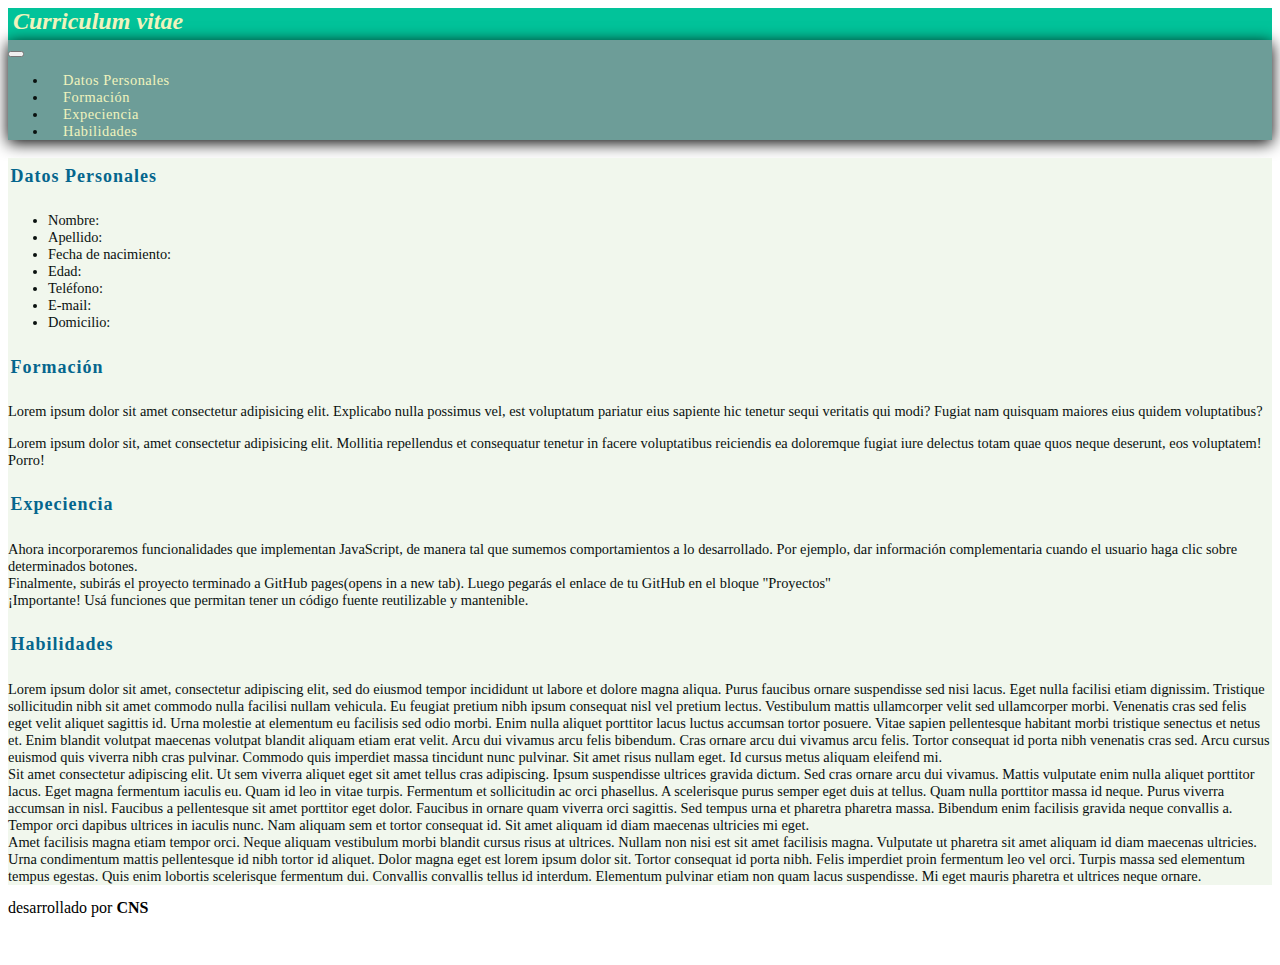
<file: index3 copy.html>
<!DOCTYPE html>
<html lang="en">
<head>
    <meta charset="UTF-8">
    <meta http-equiv="X-UA-Compatible" content="IE=edge">
    <meta name="viewport" content="width=device-width, initial-scale=1.0">
    <link href="https://cdn.jsdelivr.net/npm/bootstrap@5.3.0-alpha1/dist/css/bootstrap.min.css" rel="stylesheet" integrity="sha384-GLhlTQ8iRABdZLl6O3oVMWSktQOp6b7In1Zl3/Jr59b6EGGoI1aFkw7cmDA6j6gD" crossorigin="anonymous">
    <link rel="stylesheet" href="https://cdnjs.cloudflare.com/ajax/libs/font-awesome/6.2.1/css/all.min.css" integrity="sha512-MV7K8+y+gLIBoVD59lQIYicR65iaqukzvf/nwasF0nqhPay5w/9lJmVM2hMDcnK1OnMGCdVK+iQrJ7lzPJQd1w==" crossorigin="anonymous" referrerpolicy="no-referrer" />
    <link href="index.css" rel=stylesheet>
    <link rel="icon" href="icon.ico">
    <title>CV</title>
</head>
<body>


    <header class="sticky-top">
        <div class="row">    
            <div class="container-fluid col-8 col-sm-12 text-center">
                <h1 id="nombre_comp"></h1>
                <h2>Curriculum vitae</h2>
            </div>
            <div class="container-fluid col-4 col-sm-12 text-center" id="foto_pers">
                <div>
                    
                </div>
            </div>
        </div>
    
        <div class="row">
            <nav class="navbar navbar-expand-sm justify-content-center" id="barra_nav">
                <div class="container">
                    <div>    
                        <button class="navbar-toggler" type="button" data-bs-toggle="collapse" data-bs-target="#navbarSupportedContent" aria-controls="navbarSupportedContent" aria-expanded="false" aria-label="Toggle navigation">
                            <i class="fa-solid fa-bars"></i>
                        </button> 
                    </div>    
                    <div class="collapse navbar-collapse" id="navbarSupportedContent">
                        <ul class="navbar-nav justify-content-center mb-2 mb-lg-0"> <!--saqué acá el ms-auto para centar pero no anduvo-->
                          <li class="nav-item">
                              <a href="#datos_personales">Datos Personales</a>
                          </li>
                          <li class="nav-item">
                              <a href="#formacion">Formación</a>
                          </li>
                          <li class="nav-item">
                            <a href="#experiencia">Expeciencia</a>
                          </li>
                          <li class="nav-item">
                              <a href="#habilidades">Habilidades</a>
                          </li>
                        </ul>
                    </div>
                </div>
            </nav>
        </div>
    </header>

    <section class="cuerpo">
        <div class="row">
            <div class="col-sm-1 col-md-2" id="lateral_izq">
                
            </div>

            <div class="col-sm-10 col-md-8" id="cuerpo_centro">
                <h3 id="datos_personales"><b>Datos Personales </b><i class="fa-solid fa-address-card"></i></h3>
                    <ul>
                        <li id="nombre">Nombre: </li>
                        <li id="apellido">Apellido: </li>
                        <li id="fecha_nac">Fecha de nacimiento: </li>
                        <li id="edad">Edad: </li>
                        <li id="telefono"><i class="fa-solid fa-phone"></i> Teléfono: </li>
                        <li id="email"><i class="fa-solid fa-envelope"></i> E-mail: </li><!--AGREGAR LINK-->
                        <li id="domicilio"><i class="fa-solid fa-location-dot"></i> Domicilio: </li>
                    </ul>
                <h3 id="formacion"><b>Formación </b> <i class="fa-solid fa-user-graduate"></i></h3>
                    <p>Lorem ipsum dolor sit amet consectetur adipisicing elit. Explicabo nulla possimus vel, est voluptatum pariatur eius sapiente hic tenetur sequi veritatis qui modi? Fugiat nam quisquam maiores eius quidem voluptatibus?
                        <br>
                    <p>Lorem ipsum dolor sit, amet consectetur adipisicing elit. Mollitia repellendus et consequatur tenetur in facere voluptatibus reiciendis ea doloremque fugiat iure delectus totam quae quos neque deserunt, eos voluptatem! Porro!</p>
                
                    </p>
                <h3 id="experiencia"><b>Expeciencia </b><i class="fa-solid fa-tags"></i></h3>
                    <p>Ahora incorporaremos funcionalidades que implementan JavaScript, de manera tal que sumemos comportamientos a lo desarrollado. 
                    Por ejemplo, dar información complementaria cuando el usuario haga clic sobre determinados botones.
                    <br>    
                    Finalmente, subirás el proyecto terminado a GitHub pages(opens in a new tab).  
                    Luego pegarás el enlace de tu GitHub en el bloque "Proyectos"
                    <br>
                    <b>¡Importante!</b>
                    Usá funciones que permitan tener un código fuente reutilizable y mantenible.
                    </p>
                <h3 id="habilidades"><b>Habilidades </b><i class="fa-solid fa-puzzle-piece"></i></h3>
                    <p>
                        Lorem ipsum dolor sit amet, consectetur adipiscing elit, sed do eiusmod tempor incididunt ut labore et dolore magna aliqua. Purus faucibus ornare suspendisse sed nisi lacus. Eget nulla facilisi etiam dignissim. Tristique sollicitudin nibh sit amet commodo nulla facilisi nullam vehicula. Eu feugiat pretium nibh ipsum consequat nisl vel pretium lectus. Vestibulum mattis ullamcorper velit sed ullamcorper morbi. Venenatis cras sed felis eget velit aliquet sagittis id. Urna molestie at elementum eu facilisis sed odio morbi. Enim nulla aliquet porttitor lacus luctus accumsan tortor posuere. Vitae sapien pellentesque habitant morbi tristique senectus et netus et. Enim blandit volutpat maecenas volutpat blandit aliquam etiam erat velit. Arcu dui vivamus arcu felis bibendum. Cras ornare arcu dui vivamus arcu felis. Tortor consequat id porta nibh venenatis cras sed. Arcu cursus euismod quis viverra nibh cras pulvinar. Commodo quis imperdiet massa tincidunt nunc pulvinar. Sit amet risus nullam eget. Id cursus metus aliquam eleifend mi.
                        <br>
                        Sit amet consectetur adipiscing elit. Ut sem viverra aliquet eget sit amet tellus cras adipiscing. Ipsum suspendisse ultrices gravida dictum. Sed cras ornare arcu dui vivamus. Mattis vulputate enim nulla aliquet porttitor lacus. Eget magna fermentum iaculis eu. Quam id leo in vitae turpis. Fermentum et sollicitudin ac orci phasellus. A scelerisque purus semper eget duis at tellus. Quam nulla porttitor massa id neque. Purus viverra accumsan in nisl. Faucibus a pellentesque sit amet porttitor eget dolor. Faucibus in ornare quam viverra orci sagittis. Sed tempus urna et pharetra pharetra massa. Bibendum enim facilisis gravida neque convallis a. Tempor orci dapibus ultrices in iaculis nunc. Nam aliquam sem et tortor consequat id. Sit amet aliquam id diam maecenas ultricies mi eget.
                        <br>
                        Amet facilisis magna etiam tempor orci. Neque aliquam vestibulum morbi blandit cursus risus at ultrices. Nullam non nisi est sit amet facilisis magna. Vulputate ut pharetra sit amet aliquam id diam maecenas ultricies. Urna condimentum mattis pellentesque id nibh tortor id aliquet. Dolor magna eget est lorem ipsum dolor sit. Tortor consequat id porta nibh. Felis imperdiet proin fermentum leo vel orci. Turpis massa sed elementum tempus egestas. Quis enim lobortis scelerisque fermentum dui. Convallis convallis tellus id interdum. Elementum pulvinar etiam non quam lacus suspendisse. Mi eget mauris pharetra et ultrices neque ornare.
                    </p>
                <a href="#" class="to-top">
                    <i class="fas fa-chevron-up"></i>
                </a>    
                
            </div>

            <div class="col-sm-1 col-md-2" id="lateral_der">
                
            </div>

        </div>
    </section>
    
    <footer>
        <div id="pie" class="fixed-bottom">
            <div class="row">
                <div class="col text-center">
                    <span>desarrollado por <b>CNS</b><br>
                        <a href="https://github.com/CNSarg?tab=repositories" target="_blank"><i class="fa-brands fa-github"></i></a>
                        <a href="mailto:sch.cristian.n@gmail.com"><i class="fa-solid fa-envelope"></i></a> <!--AGREGAR LINKS!!-->
                        <!-- como proyecto final del curso "primeros pasos en front-end" de Argentina Programa -->
                    </span>
                </div>
            </div>
        </div>
    </footer>






    <script src="random-user.js"></script>
    <script src="https://cdn.jsdelivr.net/npm/bootstrap@5.3.0-alpha1/dist/js/bootstrap.bundle.min.js" integrity="sha384-w76AqPfDkMBDXo30jS1Sgez6pr3x5MlQ1ZAGC+nuZB+EYdgRZgiwxhTBTkF7CXvN" crossorigin="anonymous"></script>
</body>
</html>
</file>
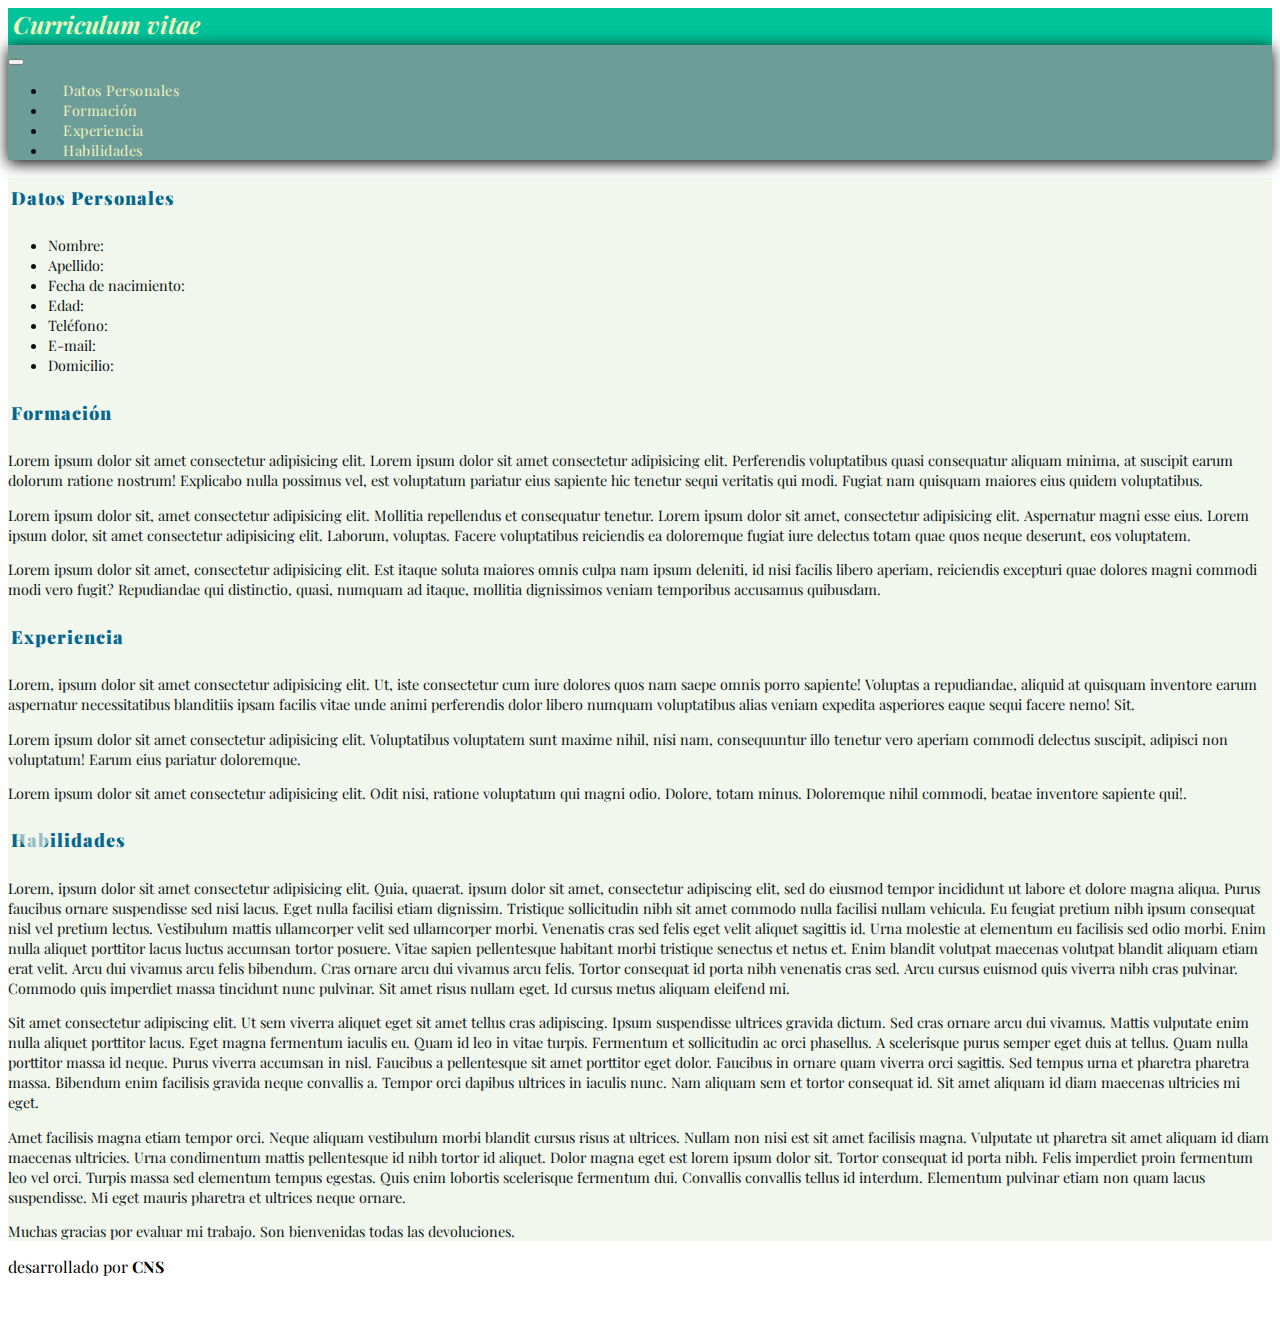
<file: index3.html>
<!DOCTYPE html>
<html lang="es">

<head>
    <meta charset="UTF-8">
    <meta http-equiv="X-UA-Compatible" content="IE=edge">
    <meta name="viewport" content="width=device-width, initial-scale=1.0">
    <link href="https://cdn.jsdelivr.net/npm/bootstrap@5.3.0-alpha1/dist/css/bootstrap.min.css" rel="stylesheet" integrity="sha384-GLhlTQ8iRABdZLl6O3oVMWSktQOp6b7In1Zl3/Jr59b6EGGoI1aFkw7cmDA6j6gD" crossorigin="anonymous">
    <link rel="stylesheet" href="https://cdnjs.cloudflare.com/ajax/libs/font-awesome/6.2.1/css/all.min.css" integrity="sha512-MV7K8+y+gLIBoVD59lQIYicR65iaqukzvf/nwasF0nqhPay5w/9lJmVM2hMDcnK1OnMGCdVK+iQrJ7lzPJQd1w==" crossorigin="anonymous" referrerpolicy="no-referrer" />
    <link rel="preconnect" href="https://fonts.googleapis.com">
    <link rel="preconnect" href="https://fonts.gstatic.com" crossorigin>
    <link href="https://fonts.googleapis.com/css2?family=Playfair+Display:ital@0;1&display=swap" rel="stylesheet">
    <link href="index.css" rel=stylesheet>
    <link rel="icon" href="icon.ico">
    <title>CV</title>
</head>

<body id="body" class="">

    <header class="sticky-top" id="header">
        <div class="row">    
            <div class="container-fluid col-8 col-sm-12 text-center">
                <h1 id="nombre_comp"></h1>
                <h2>Curriculum vitae</h2>
            </div>
            <div class="container-fluid col-4 col-sm-12 text-center" id="foto_pers">
                <div>
                    
                </div>
            </div>
        </div>
    
        <div class="row">
            <nav class="navbar navbar-expand-sm justify-content-center">
                <div class="container">
                    <div>    
                        <button class="navbar-toggler" type="button" data-bs-toggle="collapse" data-bs-target="#menu" aria-controls="navbarSupportedContent" aria-expanded="false" aria-label="Toggle navigation">
                            <i class="fa-solid fa-bars"></i>
                        </button> 
                    </div>    
                    <div class="collapse navbar-collapse justify-content-center" id="menu">
                        <ul class="navbar-nav justify-content-center mb-2 mb-lg-0"> <!--saqué acá el ms-auto para centar pero no anduvo-->
                          <li class="nav-item">
                              <a href="#datos_personales">Datos Personales</a>
                          </li>
                          <li class="nav-item">
                              <a href="#formacion">Formación</a>
                          </li>
                          <li class="nav-item">
                            <a href="#experiencia">Experiencia</a>
                          </li>
                          <li class="nav-item">
                              <a href="#habilidades">Habilidades</a>
                          </li>
                        </ul>
                    </div>
                </div>
            </nav>
        </div>
    </header>

    <section class="cuerpo">
        <div class="row">
            <div class="col-sm-1 col-md-2" id="lateral_izq">
                <span id="botonTema" class="fixed-bottom">
                    <i id="luna" class="fa-solid fa-moon" ></i>
                    <i id="sol" class="fa-solid fa-sun"></i>
                </span>
            </div>

            <div class="col-sm-10 col-md-8" id="cuerpo_centro">
                <h3 id="datos_personales"><b>Datos Personales </b><i class="fa-solid fa-address-card"></i></h3>
                    <ul>
                        <li id="nombre">Nombre: </li>
                        <li id="apellido">Apellido: </li>
                        <li id="fecha_nac">Fecha de nacimiento: </li>
                        <li id="edad">Edad: </li>
                        <li id="telefono"><i class="fa-solid fa-phone"></i> Teléfono: </li>
                        <li id="email"><i class="fa-solid fa-envelope"></i> E-mail: </li>
                        <li id="domicilio"><i class="fa-solid fa-location-dot"></i> Domicilio: </li>
                    </ul>
                <h3 id="formacion"><b>Formación </b> <i class="fa-solid fa-user-graduate"></i></h3>
                    <p>Lorem ipsum dolor sit amet consectetur adipisicing elit. Lorem ipsum dolor sit amet consectetur adipisicing elit. Perferendis voluptatibus quasi consequatur aliquam minima, at suscipit earum dolorum ratione nostrum! Explicabo nulla possimus vel, est voluptatum pariatur eius sapiente hic tenetur sequi veritatis qui modi. Fugiat nam quisquam maiores eius quidem voluptatibus.</p>
                        
                    <p>Lorem ipsum dolor sit, amet consectetur adipisicing elit. Mollitia repellendus et consequatur tenetur. Lorem ipsum dolor sit amet, consectetur adipisicing elit. Aspernatur magni esse eius. Lorem ipsum dolor, sit amet consectetur adipisicing elit. Laborum, voluptas. Facere voluptatibus reiciendis ea doloremque fugiat iure delectus totam quae quos neque deserunt, eos voluptatem.</p>
                        
                    <p>Lorem ipsum dolor sit amet, consectetur adipisicing elit. Est itaque soluta maiores omnis culpa nam ipsum deleniti, id nisi facilis libero aperiam, reiciendis excepturi quae dolores magni commodi modi vero fugit? Repudiandae qui distinctio, quasi, numquam ad itaque, mollitia dignissimos veniam temporibus accusamus quibusdam.</p>
                    
                <h3 id="experiencia"><b>Experiencia </b><i class="fa-solid fa-tags"></i></h3>
                    <p>Lorem, ipsum dolor sit amet consectetur adipisicing elit. Ut, iste consectetur cum iure dolores quos nam saepe omnis porro sapiente! Voluptas a repudiandae, aliquid at quisquam inventore earum aspernatur necessitatibus blanditiis ipsam facilis vitae unde animi perferendis dolor libero numquam voluptatibus alias veniam expedita asperiores eaque sequi facere nemo! Sit.</p>
                           
                    <p>Lorem ipsum dolor sit amet consectetur adipisicing elit. Voluptatibus voluptatem sunt maxime nihil, nisi nam, consequuntur illo tenetur vero aperiam commodi delectus suscipit, adipisci non voluptatum! Earum eius pariatur doloremque.</p>
                        
                    <p>Lorem ipsum dolor sit amet consectetur adipisicing elit. Odit nisi, ratione voluptatum qui magni odio. Dolore, totam minus. Doloremque nihil commodi, beatae inventore sapiente qui!.</p>                  </p>
                
                <h3 id="habilidades"><b>Habilidades </b><i class="fa-solid fa-puzzle-piece"></i></h3>
                    <p>Lorem, ipsum dolor sit amet consectetur adipisicing elit. Quia, quaerat. ipsum dolor sit amet, consectetur adipiscing elit, sed do eiusmod tempor incididunt ut labore et dolore magna aliqua. Purus faucibus ornare suspendisse sed nisi lacus. Eget nulla facilisi etiam dignissim. Tristique sollicitudin nibh sit amet commodo nulla facilisi nullam vehicula. Eu feugiat pretium nibh ipsum consequat nisl vel pretium lectus. Vestibulum mattis ullamcorper velit sed ullamcorper morbi. Venenatis cras sed felis eget velit aliquet sagittis id. Urna molestie at elementum eu facilisis sed odio morbi. Enim nulla aliquet porttitor lacus luctus accumsan tortor posuere. Vitae sapien pellentesque habitant morbi tristique senectus et netus et. Enim blandit volutpat maecenas volutpat blandit aliquam etiam erat velit. Arcu dui vivamus arcu felis bibendum. Cras ornare arcu dui vivamus arcu felis. Tortor consequat id porta nibh venenatis cras sed. Arcu cursus euismod quis viverra nibh cras pulvinar. Commodo quis imperdiet massa tincidunt nunc pulvinar. Sit amet risus nullam eget. Id cursus metus aliquam eleifend mi.</p>
                        
                    <p>Sit amet consectetur adipiscing elit. Ut sem viverra aliquet eget sit amet tellus cras adipiscing. Ipsum suspendisse ultrices gravida dictum. Sed cras ornare arcu dui vivamus. Mattis vulputate enim nulla aliquet porttitor lacus. Eget magna fermentum iaculis eu. Quam id leo in vitae turpis. Fermentum et sollicitudin ac orci phasellus. A scelerisque purus semper eget duis at tellus. Quam nulla porttitor massa id neque. Purus viverra accumsan in nisl. Faucibus a pellentesque sit amet porttitor eget dolor. Faucibus in ornare quam viverra orci sagittis. Sed tempus urna et pharetra pharetra massa. Bibendum enim facilisis gravida neque convallis a. Tempor orci dapibus ultrices in iaculis nunc. Nam aliquam sem et tortor consequat id. Sit amet aliquam id diam maecenas ultricies mi eget.</p>
                       
                    <p>Amet facilisis magna etiam tempor orci. Neque aliquam vestibulum morbi blandit cursus risus at ultrices. Nullam non nisi est sit amet facilisis magna. Vulputate ut pharetra sit amet aliquam id diam maecenas ultricies. Urna condimentum mattis pellentesque id nibh tortor id aliquet. Dolor magna eget est lorem ipsum dolor sit. Tortor consequat id porta nibh. Felis imperdiet proin fermentum leo vel orci. Turpis massa sed elementum tempus egestas. Quis enim lobortis scelerisque fermentum dui. Convallis convallis tellus id interdum. Elementum pulvinar etiam non quam lacus suspendisse. Mi eget mauris pharetra et ultrices neque ornare.</p>
                    
                    <p>Muchas gracias por evaluar mi trabajo. Son bienvenidas todas las devoluciones.</p>
                    <a href="#" class="to-top">
                        <i class="fas fa-chevron-up"></i>
                    </a>     
            </div>

            <div class="col-sm-1 col-md-2" id="lateral_der">
                
            </div>

        </div>
    </section>
    
    <footer>
        <div id="pie" class="fixed-bottom">
            <div class="row">
                <div class="col text-center">
                    <span>desarrollado por <b>CNS</b><br>
                        <a href="https://github.com/CNSarg?tab=repositories" target="_blank"><i class="fa-brands fa-github"></i></a>
                        <a href="mailto:sch.cristian.n@gmail.com"><i class="fa-solid fa-envelope"></i></a> <!--AGREGAR LINKS!!-->
                        <!-- como proyecto final del curso "primeros pasos en front-end" de Argentina Programa -->
                    </span>
                </div>
            </div>
        </div>
    </footer>






    <script src="index.js"></script>
    <script src="https://cdn.jsdelivr.net/npm/bootstrap@5.3.0-alpha1/dist/js/bootstrap.bundle.min.js" integrity="sha384-w76AqPfDkMBDXo30jS1Sgez6pr3x5MlQ1ZAGC+nuZB+EYdgRZgiwxhTBTkF7CXvN" crossorigin="anonymous"></script>
</body>
</html>
</file>
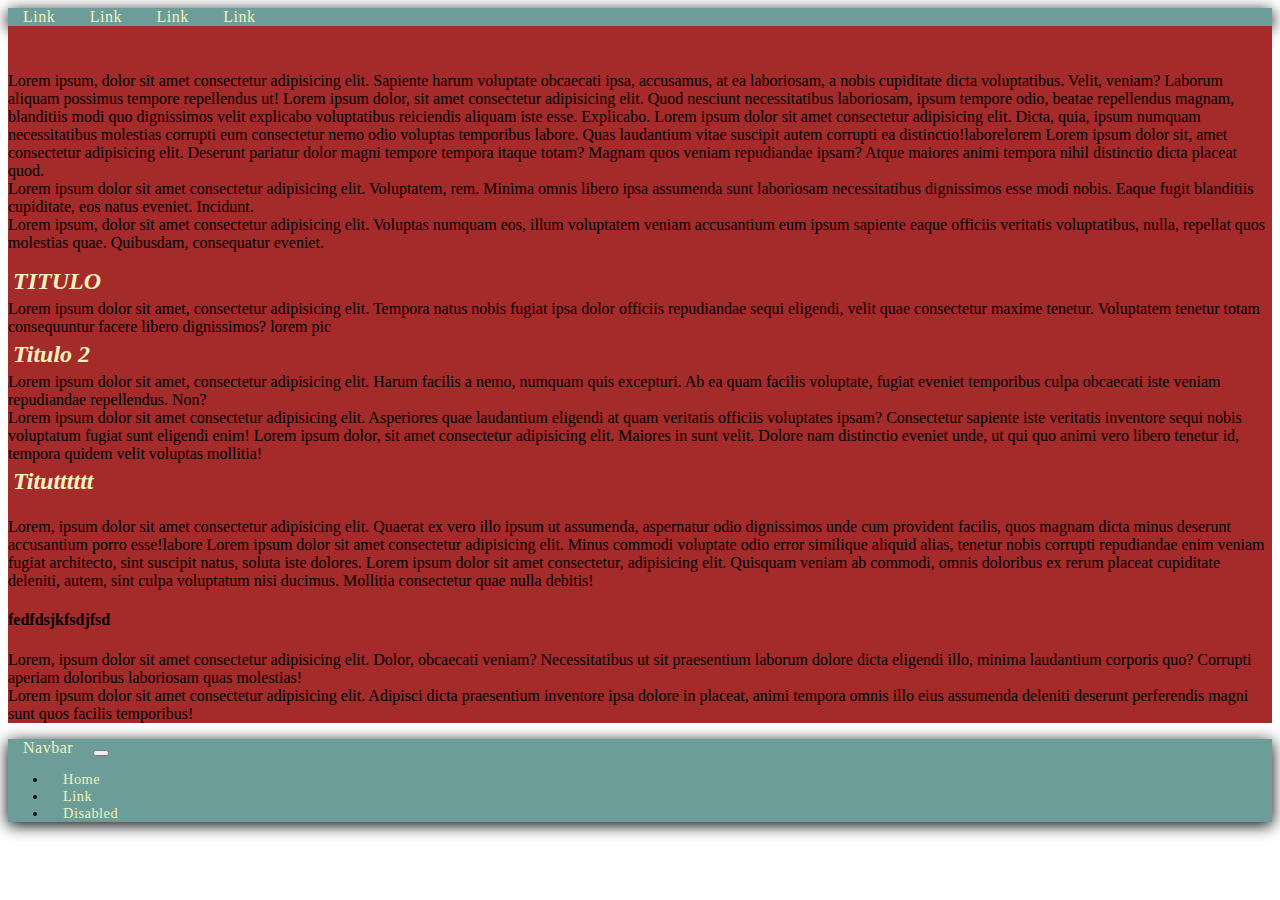
<file: pureba.html>
<!DOCTYPE html>
<html lang="es">
<head>
    <meta charset="UTF-8">
    <meta http-equiv="X-UA-Compatible" content="IE=edge">
    <meta name="viewport" content="width=device-width, initial-scale=1.0">
    <link href="https://cdn.jsdelivr.net/npm/bootstrap@5.3.0-alpha1/dist/css/bootstrap.min.css" rel="stylesheet" integrity="sha384-GLhlTQ8iRABdZLl6O3oVMWSktQOp6b7In1Zl3/Jr59b6EGGoI1aFkw7cmDA6j6gD" crossorigin="anonymous">
    <link href="index.css" rel=stylesheet>
    <title>Maquetado</title>
</head>
<body>
    <style>
        html {scroll-behavior: smooth; scroll-padding-top: 60px;
            
        }
        #scroll{
            padding-top: 30px;
            left: 200px;
            background-color: brown;
        }
        /* html { scroll-padding-top: 10%; } */
        /* #parr {scroll-margin: 150px 0 0 150px} */
    </style>
    <div class="container-fluid" id="clear"></div>

            <nav class="collapse navbar-collapse fixed-top navbar-light bg-info">
                <div class="container-fluid">
                    <a class="navbar-brand" href="#">Link</a>
                    <a class="navbar-brand" href="#ir1">Link</a>
                    <a class="navbar-brand" href="#ir2">Link</a>
                    <a class="navbar-brand" href="#ir3">Link</a>
                </div>
            
            </nav>  
    </div>

                 <div class="container-fluid mt-5" id="scroll">  
                     <div class="col-1">    
                         <div id="parr">
                             <p>Lorem ipsum, dolor sit amet consectetur adipisicing elit. Sapiente harum voluptate obcaecati ipsa, accusamus, at ea laboriosam, a nobis cupiditate dicta voluptatibus. Velit, veniam? Laborum aliquam possimus tempore repellendus ut!
                                Lorem ipsum dolor, sit amet consectetur adipisicing elit. Quod nesciunt necessitatibus laboriosam, ipsum tempore odio, beatae repellendus magnam, blanditiis modi quo dignissimos velit explicabo voluptatibus reiciendis aliquam iste esse. Explicabo.
                                Lorem ipsum dolor sit amet consectetur adipisicing elit. Dicta, quia, ipsum numquam necessitatibus molestias corrupti eum consectetur nemo odio voluptas temporibus labore. Quas laudantium vitae suscipit autem corrupti ea distinctio!laborelorem
                                Lorem ipsum dolor sit, amet consectetur adipisicing elit. Deserunt pariatur dolor magni tempore tempora itaque totam? Magnam quos veniam repudiandae ipsam? Atque maiores animi tempora nihil distinctio dicta placeat quod.
                                <br>
                                Lorem ipsum dolor sit amet consectetur adipisicing elit. Voluptatem, rem. Minima omnis libero ipsa assumenda sunt laboriosam necessitatibus dignissimos esse modi nobis. Eaque fugit blanditiis cupiditate, eos natus eveniet. Incidunt.
                                <br>
                                Lorem ipsum, dolor sit amet consectetur adipisicing elit. Voluptas numquam eos, illum voluptatem veniam accusantium eum ipsum sapiente eaque officiis veritatis voluptatibus, nulla, repellat quos molestias quae. Quibusdam, consequatur eveniet.
                                <br>
                                <h2 id="ir">TITULO</h2>
                                Lorem ipsum dolor sit amet, consectetur adipisicing elit. Tempora natus nobis fugiat ipsa dolor officiis repudiandae sequi eligendi, velit quae consectetur maxime tenetur. Voluptatem tenetur totam consequuntur facere libero dignissimos?
                                lorem pic 
                                <br><h2 id="ir1">Titulo 2</h2>
                                Lorem ipsum dolor sit amet, consectetur adipisicing elit. Harum facilis a nemo, numquam quis excepturi. Ab ea quam facilis voluptate, fugiat eveniet temporibus culpa obcaecati iste veniam repudiandae repellendus. Non?
                                <br>
                                Lorem ipsum dolor sit amet consectetur adipisicing elit. Asperiores quae laudantium eligendi at quam veritatis officiis voluptates ipsam? Consectetur sapiente iste veritatis inventore sequi nobis voluptatum fugiat sunt eligendi enim!
                                Lorem ipsum dolor, sit amet consectetur adipisicing elit. Maiores in sunt velit. Dolore nam distinctio eveniet unde, ut qui quo animi vero libero tenetur id, tempora quidem velit voluptas mollitia!
                                <br><h2 id="ir2">Titutttttt</h2>
                                <br>
                                Lorem, ipsum dolor sit amet consectetur adipisicing elit. Quaerat ex vero illo ipsum ut assumenda, aspernatur odio dignissimos unde cum provident facilis, quos magnam dicta minus deserunt accusantium porro esse!labore
                                Lorem ipsum dolor sit amet consectetur adipisicing elit. Minus commodi voluptate odio error similique aliquid alias, tenetur nobis corrupti repudiandae enim veniam fugiat architecto, sint suscipit natus, soluta iste dolores.
                                Lorem ipsum dolor sit amet consectetur, adipisicing elit. Quisquam veniam ab commodi, omnis doloribus ex rerum placeat cupiditate deleniti, autem, sint culpa voluptatum nisi ducimus. Mollitia consectetur quae nulla debitis!
                                <br><h4 id="ir3">fedfdsjkfsdjfsd</h4>
                                Lorem, ipsum dolor sit amet consectetur adipisicing elit. Dolor, obcaecati veniam? Necessitatibus ut sit praesentium laborum dolore dicta eligendi illo, minima laudantium corporis quo? Corrupti aperiam doloribus laboriosam quas molestias!
                                <br>
                                Lorem ipsum dolor sit amet consectetur adipisicing elit. Adipisci dicta praesentium inventore ipsa dolore in placeat, animi tempora omnis illo eius assumenda deleniti deserunt perferendis magni sunt quos facilis temporibus!
                                <br>
                             </p>
                         </div>
                     </div>
                 </div>
             </div>         
             
             <nav class="navbar fixed-top navbar-expand-md bg-body-tertiary">
                <div class="container-fluid">
                  <a class="navbar-brand" href="#">Navbar</a>
                  <button class="navbar-toggler" type="button" data-bs-toggle="collapse" data-bs-target="#navbarSupportedContent" aria-controls="navbarSupportedContent" aria-expanded="false" aria-label="Toggle navigation">
                    <span class="navbar-toggler-icon"></span>
                  </button>
                  <div class="collapse navbar-collapse" id="navbarSupportedContent">
                    <ul class="navbar-nav me-auto mb-2 mb-lg-0">
                      <li class="nav-item">
                        <a class="nav-link active" aria-current="page" href="#">Home</a>
                      </li>
                      <li class="nav-item">
                        <a class="nav-link" href="#">Link</a>
                      </li>
                    
                      <li class="nav-item">
                        <a class="nav-link" href="#">Disabled</a>
                      </li>
                    </ul>
                
                  </div>
                </div>
              </nav>
             
             
             
             
            <!-- <script src="random-user.js"></script> -->
            <script src="https://cdn.jsdelivr.net/npm/bootstrap@5.3.0-alpha1/dist/js/bootstrap.bundle.min.js" integrity="sha384-w76AqPfDkMBDXo30jS1Sgez6pr3x5MlQ1ZAGC+nuZB+EYdgRZgiwxhTBTkF7CXvN" crossorigin="anonymous"></script>    
</body>
</html>
</file>
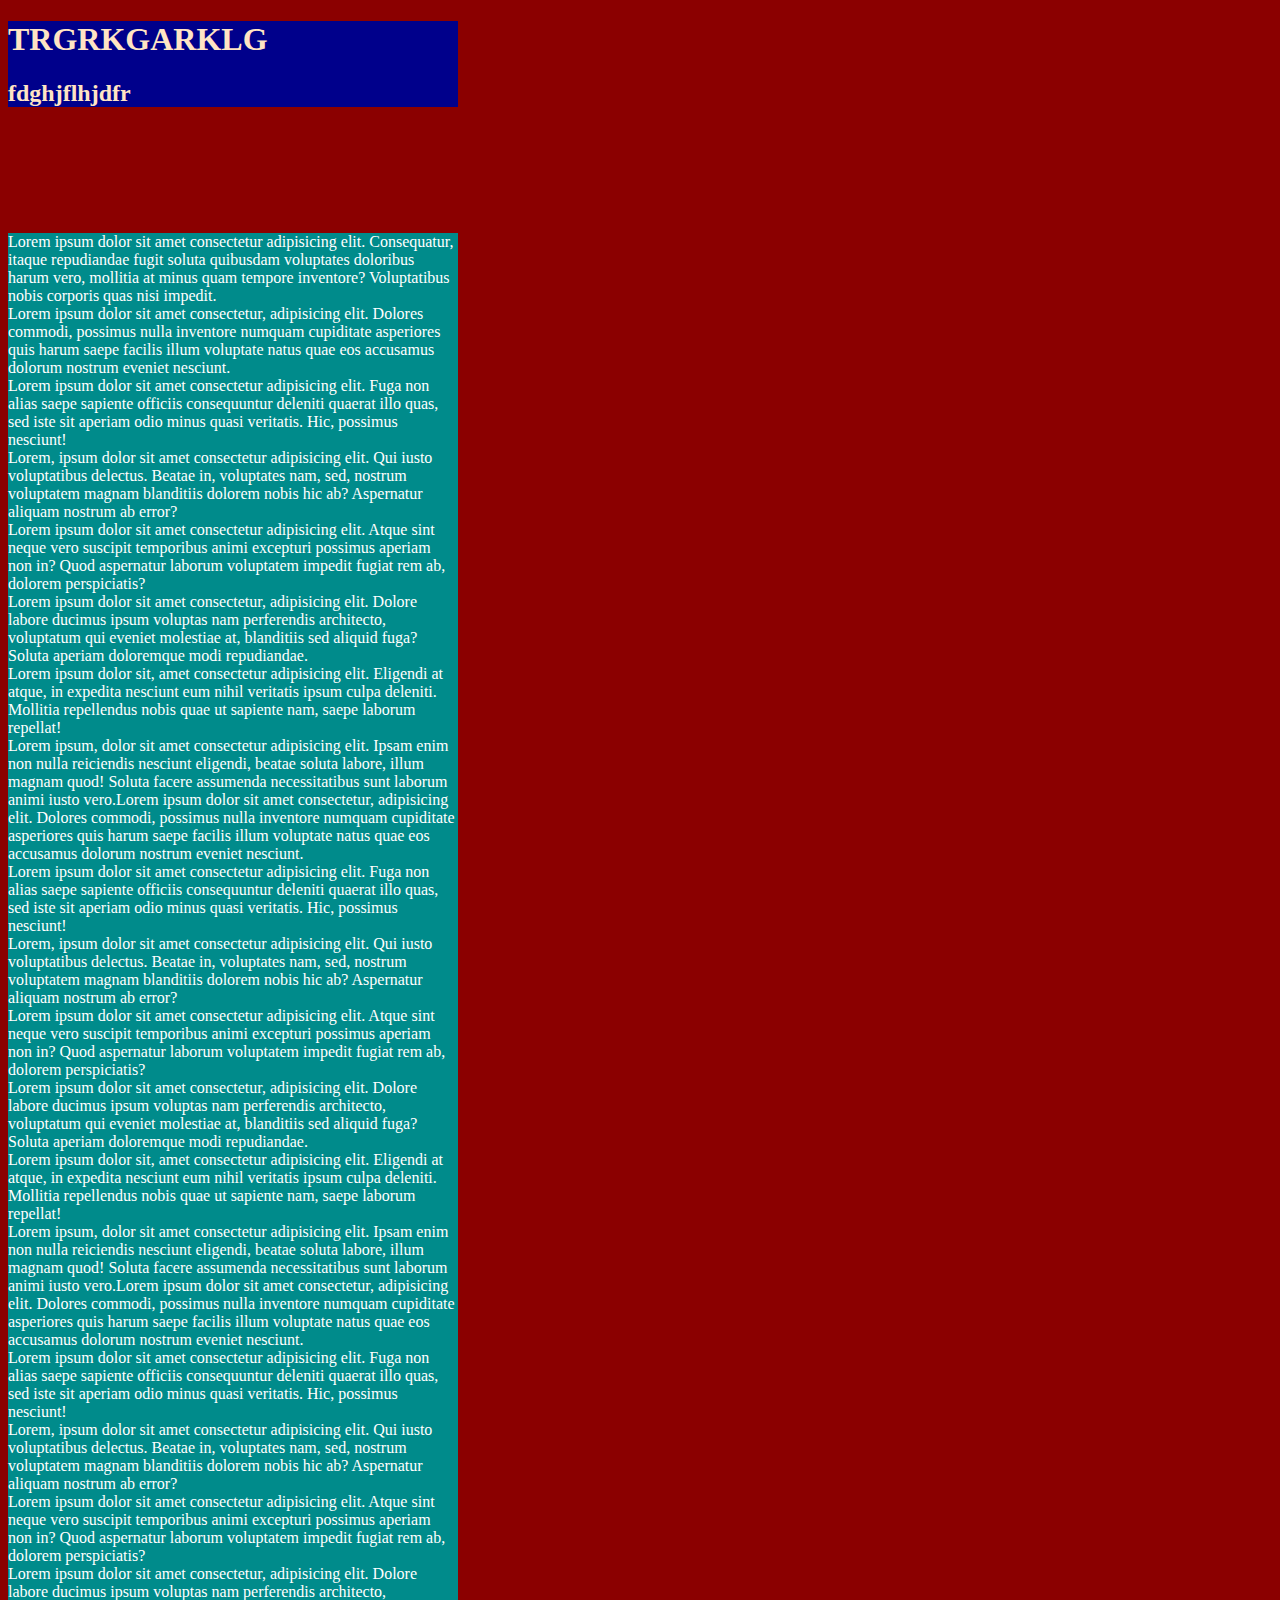
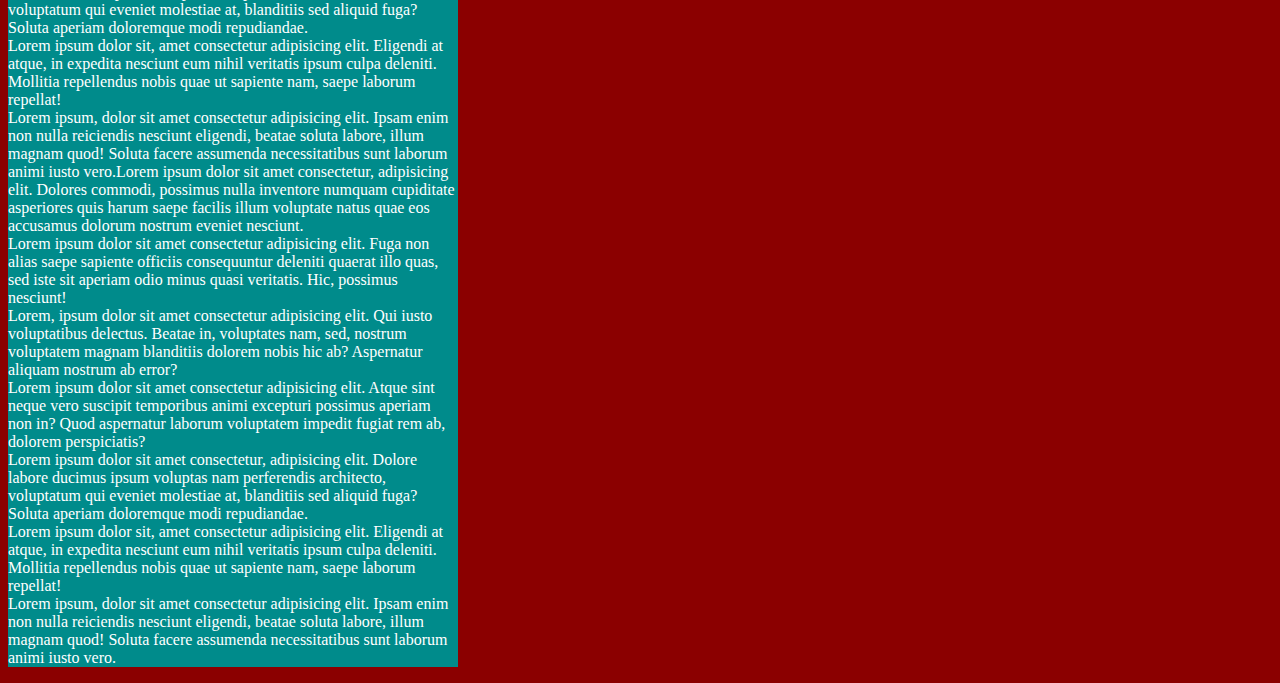
<file: scroll.html>
<!DOCTYPE html>
<html lang="en">
<head>
    <meta charset="UTF-8">
    <meta http-equiv="X-UA-Compatible" content="IE=edge">
    <meta name="viewport" content="width=device-width, initial-scale=1.0">
    <title>Document</title>
</head>
<body>
<style>
    html {background-color: darkred; justify-content: right;}
    header {position: -webkit-sticky; background-color: darkblue; max-width: 50vh;color: bisque;}
    p {margin-top: 10%; scroll-margin-top: 500px; background-color: darkcyan; width: 50vh;color:white; justify-items: center;}
</style>


    <header>
        <section>
            <div>
                <h1>TRGRKGARKLG</h1>
                <h2>fdghjflhjdfr</h2>
            </div>
        </section>
    </header>
    <section>
        <div>
            <p>Lorem ipsum dolor sit amet consectetur adipisicing elit. Consequatur, itaque repudiandae fugit soluta quibusdam voluptates doloribus harum vero, mollitia at minus quam tempore inventore? Voluptatibus nobis corporis quas nisi impedit.
                <br>
                Lorem ipsum dolor sit amet consectetur, adipisicing elit. Dolores commodi, possimus nulla inventore numquam cupiditate asperiores quis harum saepe facilis illum voluptate natus quae eos accusamus dolorum nostrum eveniet nesciunt.
                <br>
                Lorem ipsum dolor sit amet consectetur adipisicing elit. Fuga non alias saepe sapiente officiis consequuntur deleniti quaerat illo quas, sed iste sit aperiam odio minus quasi veritatis. Hic, possimus nesciunt!
                <br>Lorem, ipsum dolor sit amet consectetur adipisicing elit. Qui iusto voluptatibus delectus. Beatae in, voluptates nam, sed, nostrum voluptatem magnam blanditiis dolorem nobis hic ab? Aspernatur aliquam nostrum ab error?
                <br>Lorem ipsum dolor sit amet consectetur adipisicing elit. Atque sint neque vero suscipit temporibus animi excepturi possimus aperiam non in? Quod aspernatur laborum voluptatem impedit fugiat rem ab, dolorem perspiciatis?
                <br>Lorem ipsum dolor sit amet consectetur, adipisicing elit. Dolore labore ducimus ipsum voluptas nam perferendis architecto, voluptatum qui eveniet molestiae at, blanditiis sed aliquid fuga? Soluta aperiam doloremque modi repudiandae.
                <br>Lorem ipsum dolor sit, amet consectetur adipisicing elit. Eligendi at atque, in expedita nesciunt eum nihil veritatis ipsum culpa deleniti. Mollitia repellendus nobis quae ut sapiente nam, saepe laborum repellat!
                <br>Lorem ipsum, dolor sit amet consectetur adipisicing elit. Ipsam enim non nulla reiciendis nesciunt eligendi, beatae soluta labore, illum magnam quod! Soluta facere assumenda necessitatibus sunt laborum animi iusto vero.Lorem ipsum dolor sit amet consectetur, adipisicing elit. Dolores commodi, possimus nulla inventore numquam cupiditate asperiores quis harum saepe facilis illum voluptate natus quae eos accusamus dolorum nostrum eveniet nesciunt.
                <br>
                Lorem ipsum dolor sit amet consectetur adipisicing elit. Fuga non alias saepe sapiente officiis consequuntur deleniti quaerat illo quas, sed iste sit aperiam odio minus quasi veritatis. Hic, possimus nesciunt!
                <br>Lorem, ipsum dolor sit amet consectetur adipisicing elit. Qui iusto voluptatibus delectus. Beatae in, voluptates nam, sed, nostrum voluptatem magnam blanditiis dolorem nobis hic ab? Aspernatur aliquam nostrum ab error?
                <br>Lorem ipsum dolor sit amet consectetur adipisicing elit. Atque sint neque vero suscipit temporibus animi excepturi possimus aperiam non in? Quod aspernatur laborum voluptatem impedit fugiat rem ab, dolorem perspiciatis?
                <br>Lorem ipsum dolor sit amet consectetur, adipisicing elit. Dolore labore ducimus ipsum voluptas nam perferendis architecto, voluptatum qui eveniet molestiae at, blanditiis sed aliquid fuga? Soluta aperiam doloremque modi repudiandae.
                <br>Lorem ipsum dolor sit, amet consectetur adipisicing elit. Eligendi at atque, in expedita nesciunt eum nihil veritatis ipsum culpa deleniti. Mollitia repellendus nobis quae ut sapiente nam, saepe laborum repellat!
                <br>Lorem ipsum, dolor sit amet consectetur adipisicing elit. Ipsam enim non nulla reiciendis nesciunt eligendi, beatae soluta labore, illum magnam quod! Soluta facere assumenda necessitatibus sunt laborum animi iusto vero.Lorem ipsum dolor sit amet consectetur, adipisicing elit. Dolores commodi, possimus nulla inventore numquam cupiditate asperiores quis harum saepe facilis illum voluptate natus quae eos accusamus dolorum nostrum eveniet nesciunt.
                <br>
                Lorem ipsum dolor sit amet consectetur adipisicing elit. Fuga non alias saepe sapiente officiis consequuntur deleniti quaerat illo quas, sed iste sit aperiam odio minus quasi veritatis. Hic, possimus nesciunt!
                <br>Lorem, ipsum dolor sit amet consectetur adipisicing elit. Qui iusto voluptatibus delectus. Beatae in, voluptates nam, sed, nostrum voluptatem magnam blanditiis dolorem nobis hic ab? Aspernatur aliquam nostrum ab error?
                <br>Lorem ipsum dolor sit amet consectetur adipisicing elit. Atque sint neque vero suscipit temporibus animi excepturi possimus aperiam non in? Quod aspernatur laborum voluptatem impedit fugiat rem ab, dolorem perspiciatis?
                <br>Lorem ipsum dolor sit amet consectetur, adipisicing elit. Dolore labore ducimus ipsum voluptas nam perferendis architecto, voluptatum qui eveniet molestiae at, blanditiis sed aliquid fuga? Soluta aperiam doloremque modi repudiandae.
                <br>Lorem ipsum dolor sit, amet consectetur adipisicing elit. Eligendi at atque, in expedita nesciunt eum nihil veritatis ipsum culpa deleniti. Mollitia repellendus nobis quae ut sapiente nam, saepe laborum repellat!
                <br>Lorem ipsum, dolor sit amet consectetur adipisicing elit. Ipsam enim non nulla reiciendis nesciunt eligendi, beatae soluta labore, illum magnam quod! Soluta facere assumenda necessitatibus sunt laborum animi iusto vero.Lorem ipsum dolor sit amet consectetur, adipisicing elit. Dolores commodi, possimus nulla inventore numquam cupiditate asperiores quis harum saepe facilis illum voluptate natus quae eos accusamus dolorum nostrum eveniet nesciunt.
                <br>
                Lorem ipsum dolor sit amet consectetur adipisicing elit. Fuga non alias saepe sapiente officiis consequuntur deleniti quaerat illo quas, sed iste sit aperiam odio minus quasi veritatis. Hic, possimus nesciunt!
                <br>Lorem, ipsum dolor sit amet consectetur adipisicing elit. Qui iusto voluptatibus delectus. Beatae in, voluptates nam, sed, nostrum voluptatem magnam blanditiis dolorem nobis hic ab? Aspernatur aliquam nostrum ab error?
                <br>Lorem ipsum dolor sit amet consectetur adipisicing elit. Atque sint neque vero suscipit temporibus animi excepturi possimus aperiam non in? Quod aspernatur laborum voluptatem impedit fugiat rem ab, dolorem perspiciatis?
                <br>Lorem ipsum dolor sit amet consectetur, adipisicing elit. Dolore labore ducimus ipsum voluptas nam perferendis architecto, voluptatum qui eveniet molestiae at, blanditiis sed aliquid fuga? Soluta aperiam doloremque modi repudiandae.
                <br>Lorem ipsum dolor sit, amet consectetur adipisicing elit. Eligendi at atque, in expedita nesciunt eum nihil veritatis ipsum culpa deleniti. Mollitia repellendus nobis quae ut sapiente nam, saepe laborum repellat!
                <br>Lorem ipsum, dolor sit amet consectetur adipisicing elit. Ipsam enim non nulla reiciendis nesciunt eligendi, beatae soluta labore, illum magnam quod! Soluta facere assumenda necessitatibus sunt laborum animi iusto vero.
            </p>
        </div>
    </section>


</body>
</html>
</file>
<file: index.css>
/*COLORES PARA TEMA POR DEFECTO (claro)*/
body {
    --color-fondo-A: #f1f7ed;
    --color-fondo-B: #6d9d98;
    --color-fondo-C: #02c39a;
    --color-texto-A: #0a110f;
    --color-texto-B: #F0F3BD;
    --color-texto-C: #05668d;
    --color-acento: black;
}

/*COLORES PARA TEMA OSCURO*/
body.oscuro {
    --color-fondo-A: #243E36;
    --color-fondo-B: #ad8e16;
    --color-fondo-C: #11536d;
    --color-texto-A: #f1f7ed;
    --color-texto-B: #e0eec6;
    --color-texto-C: #F0F3BD;
    --color-acento: #243E36;
    
}

* {
    font-family: 'Playfair Display', serif;
}

html {
    scroll-behavior: smooth;
    scroll-padding-top: var(--scroll-padding, 250px);
    margin-bottom: 40px;
    margin-left: 0px;
    margin-right: 0px;   
}

.row {
    margin: 0; /*tuve que agregar esto porque si no quedaba el cuerpo con más margen que el header*/
}

header {
    background-color: var(--color-fondo-C);   
}

header img {
    width: 7vw;
    min-width: 100px;
    box-shadow: 4px 4px 10px;
    margin: 3px;
    }

nav {
    background-color: var(--color-fondo-B);
    letter-spacing: 0.5px;
    box-shadow: 0px 3px 15px;
}

nav a {
    text-decoration: none;
    color:var(--color-texto-B);
    padding: 0px 15px;
    }

nav a:hover{
    font-weight: bold;
    text-shadow: 1px 1px 2px var(--color-acento);
}

nav i {
    color:var(--color-texto-B);      
}

h1 {
    color: var(--color-texto-B);
    text-shadow: 2px 2px 5px var(--color-acento);
    letter-spacing: 2px;
    margin: 3px;
    
}

h2 {
    color: var(--color-texto-B);
    font-style: italic;
    margin: 5px;
}

h3 {
    color: var(--color-texto-C);
    font-size: large;
    letter-spacing: 1px;
    padding: 7.5px 2.5px;
}

h3 i {
    padding: 7.5px 2.5px;
    color: var(--color-fondo-B);
}

section p, ul {
    color: var(--color-texto-A);
    font-size: 90%;
    font-weight: lighter;
}

.lateral_izq {
    background-image: linear-gradient(to right, var(--color-fondo-C), 60%, var(--color-fondo-A));
} 

.lateral_der {
    background-image: linear-gradient(to right, var(--color-fondo-A), 60%, var(--color-fondo-C));
}

.cuerpo {
    background-color:var(--color-fondo-A);
    padding: 0px 0px; 
}

.cuerpo_centro {
    box-shadow: inset 0 0 1.5px;
}

.pie {
    background-color: var(--color-fondo-B);
    color: var(--color-texto-B);
    font-size: small;
    box-shadow: 0px -3px 15px black;
}

.pie a {
    color: var(--color-texto-B);
    font-size: small;
    
}

.to-top {
    background: var(--color-fondo-A);
    position: fixed;
    bottom: 0px;
    right:20px;
    width:30px;
    height:30px;
    border-radius: 90%;
    display: flex;
    align-items: center;
    justify-content: center;
    font-size:15px;
    color: var(--color-fondo-B);
    text-decoration: none;
    opacity:0;
    pointer-events: none;
    transition: all .4s;
}
  
.to-top.active {
    bottom: 50px;
    pointer-events: auto;
    opacity: 0.6;
}

.to-top.active:hover{
    opacity: 1;
}

#botonTema {
    background: var(--color-fondo-A);
    color: var(--color-fondo-B);
    border-radius: 90%;
    left: 20px;
    bottom: 50px;
    width:30px;
    height:30px;
    position: fixed;
    display: flex;
    align-items: center;
    justify-content: center;
    cursor: pointer;
    opacity: 0.6;
    transition: all .4s;  
}

#botonTema:hover {
    opacity: 1;
}

.boton-oscuro #luna {
    display: none
}
.boton-oscuro #sol {
    display: block;
}

#luna { 
       display: block;
    }
    
#sol {
    display: none;
}
</file>
